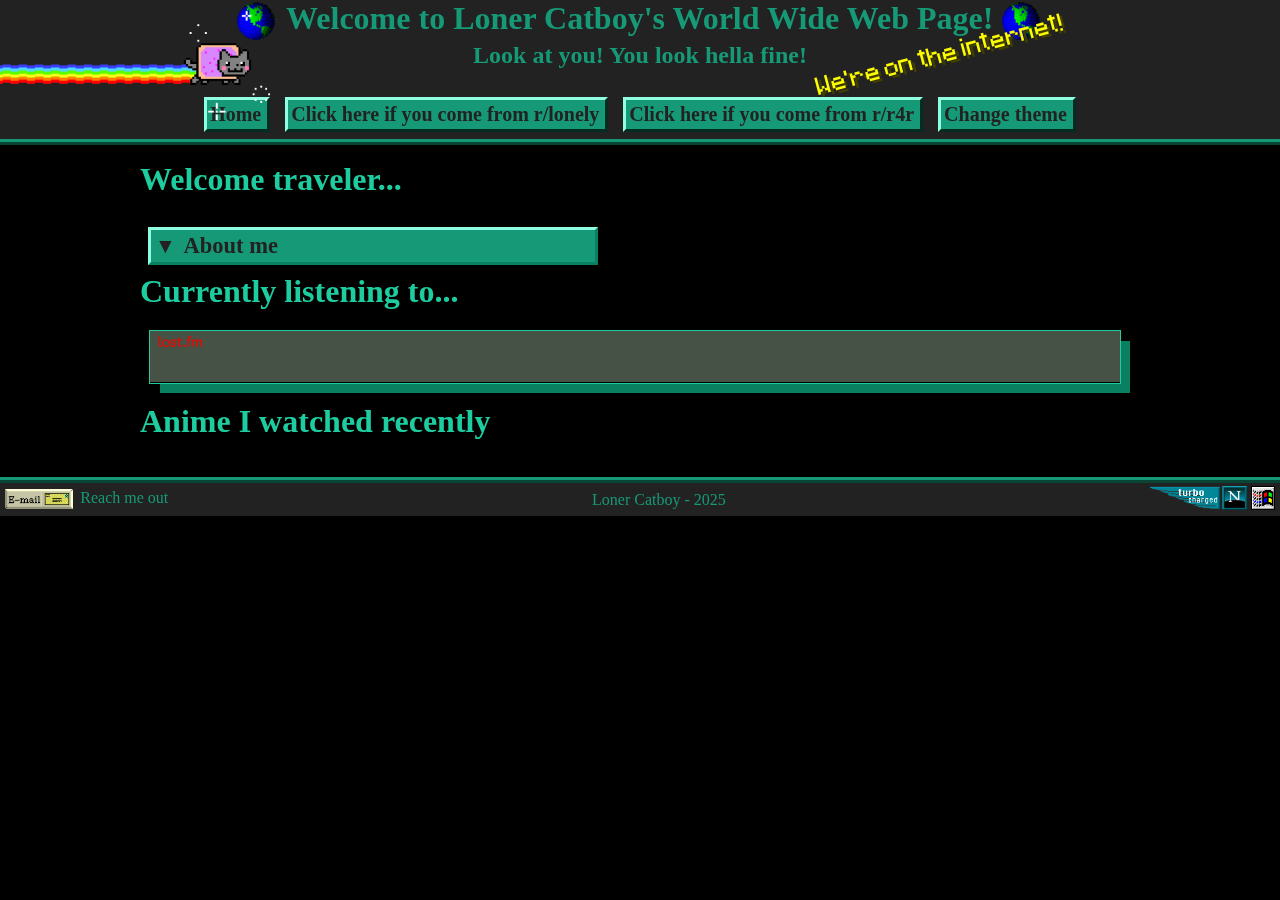
<file: index.html>
<!DOCTYPE html>
<html lang="it">

<head>
  <meta charset="UTF-8">
  <meta name="viewport" content="width=device-width, initial-scale=1.0">
  <title>Loner Catboy's Webpage</title>
  <link rel="stylesheet" href="style.css">
</head>

<body>
  <header>
    <img src="resources/decorations/nyan-cat.gif" alt="Nyan Cat" class="nyan-cat hide-on-mobile"
      onclick="makeSound('explosion')">
    <div>
      <h1 style="padding: 0; margin: 0;">
        <img src="resources/icons/WORLD.GIF" class="img_icon hide-on-mobile">
        Welcome to Loner Catboy's World Wide Web Page!
        <img src="resources/icons/WORLD.GIF" class="img_icon hide-on-mobile">
        <div class="minecraft-quote hide-on-mobile" id="quote-box">
          Please enable Javascript!
        </div>
      </h1>
      <h2 class="hide-on-very-small" id="subtitle">
        Uh, it's nice to have you t-there huh!
      </h2>
      <nav>
        <div>
          <a href="index.html"></a>
          <button class="button--netscape">
            Home
          </button>
          </a>
        </div>


        <div>
          <a href="friend.html">
            <button class="button--netscape">
              Click here if you come from r/lonely
            </button>
          </a>
        </div>
        
                <div>
          <a href="dateme.html">
            <button class="button--netscape">
              Click here if you come from r/r4r
            </button>
          </a>
        </div>

        <div>
          <button class="button--netscape" onclick="toggleTheme()">Change theme</em>
          </button>
        </div>

      </nav>
    </div>
    <div></div>
  </header>

  <main>
    <div class="content">
      <h1>
        Welcome traveler...
      </h1>
      <div>
        <div>
          <button class="toggle--netscape big-text" type="button" aria-expanded="false">
            About me
          </button>
          <div class="toggle-content" hidden>
            <section class=" sub-content-small">
              <h1>Stats</h1>
              <p>
                Age: <span id="age">Please enable Javascript</span>
              </p>
              <p>
                Male, 1.65 cm / 5.4" x 51kg of 100% human being (alive and breathing, 100% dating material)<br>
              </p>
              <p>
                Employed. That's not to take for granted this day huh?
              </p>
              <h1>
                Likes
              </h1>
              <p>
                Animation, food, animals, nature, cozyness, cuddles (omg I could never list this in my native language
                I'd cringe so much but it's true rip), hentai (only stuff which WOULD NOT send you in jail), sandbox
                games, people who
                like to talk alot about hyperspecific random topics, people who like to listen to random topics, people
                in general as long as they are at most one at a time, boys (21+), manga, horror, electronics, music,
                vintage electronics,
                pretty much everything which isn't listed on the following...
              </p>
              <h1>
                Not likes >:(
              </h1>
              <p>
                Snakes, the dark, the outside (won't touch grass >:(!!! ), crowded places, social networks, subscription
                services, corporations, sports
              </p>
            </section>
          </div>
        </div>
      </div>
      <h1>
        Currently listening to...
      </h1>
      <div class="sub-content-smaller">
        <div class="img-decor">
          <lastfm-tracks user="LonerCatboy" tracks="10" apikey="52a2ff310daf3d47705d6ada38913b40"
            interval="60"></lastfm-tracks>
        </div>
      </div>
      <h1>Anime I watched recently</h1>
      <div class="simple-anime-list sub-content-smaller">
        <div id="anime-container"></div>
      </div>

      <script>
        // Anime list with additional fields for personal notes and rating
        const myAnimeList = [
          {
            title: "Ping Pong",
            myRating: 1,  // 1 = liked, 0 = didn't like
            myThoughts: "Normally I'm not into sports at all so why did I watched a sport anime? Well a friend of mine suggested me quite a lot so we watched it together (online) and it was... an experience. Amazing art style. Extremely fast paced. I don't give it a fuck about ping pong but I wasn't bored. Though it didn't make me cry"
          },
          {
            title: "Yuri on Ice",
            myRating: 1,
            myThoughts: "I hoped to see some gay romance instead it was an amazingly well done anime about another sport I don't care at all. Amazing animation. Great characters. There was some sort of implied romance but the anime was so shy about showing it yet it was so persistent to become quite unrealistic. "
          },
          {
            title: "Black Butler",
            myRating: 0,
            myThoughts: "When a friend described this thing to me I expected something like Courage the Cowardly dog or X-Files but as an Anime set in the XIX century, instead it was quite a boring mess with a story that doesn't make sense (apparently season 2 is not canon!?!?!?). Dropped mid season 5. Boooooooring."
          },
          {
            title: "Porco Rosso",
            myRating: 1,
            myThoughts: "Liked it. The italian things written on the airplane design schemes didn't make sense at all, but who cares."
          },
          {
            title: "Frieren",
            myRating: 1,
            myThoughts: "There should be nothing special to say about this, is just a fantasy anime like many others. I don't know why it felt so cozy to watch though. Quite nostaligc too. Why did I like it so much though? Perhaps it's the soundtrack written by Evan Call and the beautiful visuals, or maybe there is something more about this fantasy world I don't seem to grasp consciously, yet I feel so attracted to. That could be, perhaps, the continuous referring during the episodes to great adventures from a now far past. Perhaps, it reminds me of my childhood."
          }
        ];

        // LADIES AND GENTLEMEN, HERE IT STARTS, IT'S ~~VIBE CODING~~, GO DEEPSEEK GO
        // Fetch and display anime info
        async function fetchAndDisplayAnime() {
          const container = document.getElementById('anime-container');

          for (const [index, animeEntry] of myAnimeList.entries()) {
            try {
              // Add delay between requests (500ms)
              if (index > 0) {
                await new Promise(resolve => setTimeout(resolve, 500));
              }

              const animeData = await searchAnime(animeEntry.title);
              if (animeData) {
                // Merge API data with personal notes
                const completeData = {
                  ...animeData,
                  myRating: animeEntry.myRating,
                  myThoughts: animeEntry.myThoughts
                };
                const animeElement = createAnimeElement(completeData);
                container.appendChild(animeElement);
              }
            } catch (error) {
              console.error(`Error fetching data for ${animeEntry.title}:`, error);
              // Create placeholder for failed fetches with personal notes
              const errorElement = document.createElement('div');
              errorElement.className = 'anime-card';
              errorElement.innerHTML = `
          <div class="anime-info">
            <h3>${animeEntry.title}</h3>
            <p class="user-rating">${animeEntry.myRating ? 'I liked it' : 'I didn\'t like it'}</p>
            <p class="user-thoughts">${animeEntry.myThoughts}</p>
            <p>Could not load additional details</p>
          </div>
        `;
              container.appendChild(errorElement);
            }
          }
        }

        // Search Kitsu.io for anime by title
        async function searchAnime(title) {
          try {
            const response = await fetch(`https://kitsu.io/api/edge/anime?filter[text]=${encodeURIComponent(title)}`);
            const data = await response.json();

            if (data.data && data.data.length > 0) {
              const anime = data.data[0].attributes;
              return {
                title: anime.canonicalTitle || anime.titles.en || anime.titles.en_jp || title,
                image: anime.posterImage?.original || anime.posterImage?.medium || '',
                description: anime.synopsis || 'No description available',
                episodes: anime.episodeCount || 'Unknown',
                status: anime.status || 'Unknown',
                score: anime.averageRating ? (anime.averageRating / 10).toFixed(1) : null,
                url: `https://kitsu.io/anime/${data.data[0].id}`
              };
            }
            return null;
          } catch (error) {
            console.error('Error fetching from Kitsu:', error);
            return null;
          }
        }

        // Creates HTML element for an anime card
        function createAnimeElement(anime) {
          const element = document.createElement('div');
          element.className = 'anime-card';

          element.innerHTML = `
      <a href="${anime.url}" target="_blank">
        <img class="img-decor" style="max-width:100px" src="${anime.image}" alt="${anime.title}" onerror="this.src='https://via.placeholder.com/300x400?text=No+Image'">
      </a>
      <div class="anime-info">
        <h2>${anime.title}</h2>
        <p class="user-rating"><strong> Did I like it!?:</strong> ${anime.myRating ? 'Yes!!' : 'Nope nope nope'}</p>
        <p class="user-thoughts"><strong>My own thoughts:</strong> ${anime.myThoughts}</p>
        <p><strong>Episodes:</strong> ${anime.episodes}</p>
        <p><strong>Status:</strong> ${anime.status}</p>
        <p><strong>Description:</strong> ${anime.description.substring(0, 500)}... for more info click on the cover</p>
      </div>
    `;

          return element;
        }

        // Start fetching and displaying when page loads
        window.addEventListener('DOMContentLoaded', fetchAndDisplayAnime);
      </script>
    </div>
  </main>

  <footer>
    <div class="footer-left">
      <nav> <a href="https://www.reddit.com/user/MiserableLonerCatboy/">
          <img src="resources/icons/EMAIL1.GIF" class="img_icon">
          Reach me out
        </a></nav>
    </div>
    <div>
      <span>
        Loner Catboy - 2025
      </span>
    </div>
    <div class="footer-right">
      <span> <img src="resources/icons/TURBONET.GIF" class="logo">
      </span>
      <span><img src="resources/icons/WINDOWS.GIF" class="logo"></span>
    </div>
  </footer>
  <script>
    document.addEventListener('DOMContentLoaded', function () {
      const birthDate = new Date("2000-06-12");
      const today = new Date();
      let age = today.getFullYear() - birthDate.getFullYear();

      const monthDiff = today.getMonth() - birthDate.getMonth();
      const dayDiff = today.getDate() - birthDate.getDate();
      if (monthDiff < 0 || (monthDiff === 0 && dayDiff < 0)) {
        age--;
      }

      document.querySelectorAll('a[href^="http"]').forEach(link => {
        link.setAttribute('target', '_blank');
        link.setAttribute('rel', 'noopener noreferrer');
      });

      document.getElementById("age").textContent = age;
    });
  </script>
  <script src="script.js"></script>
  <script src="lastfm.js" type="module"></script>
</body>

</html>
</file>
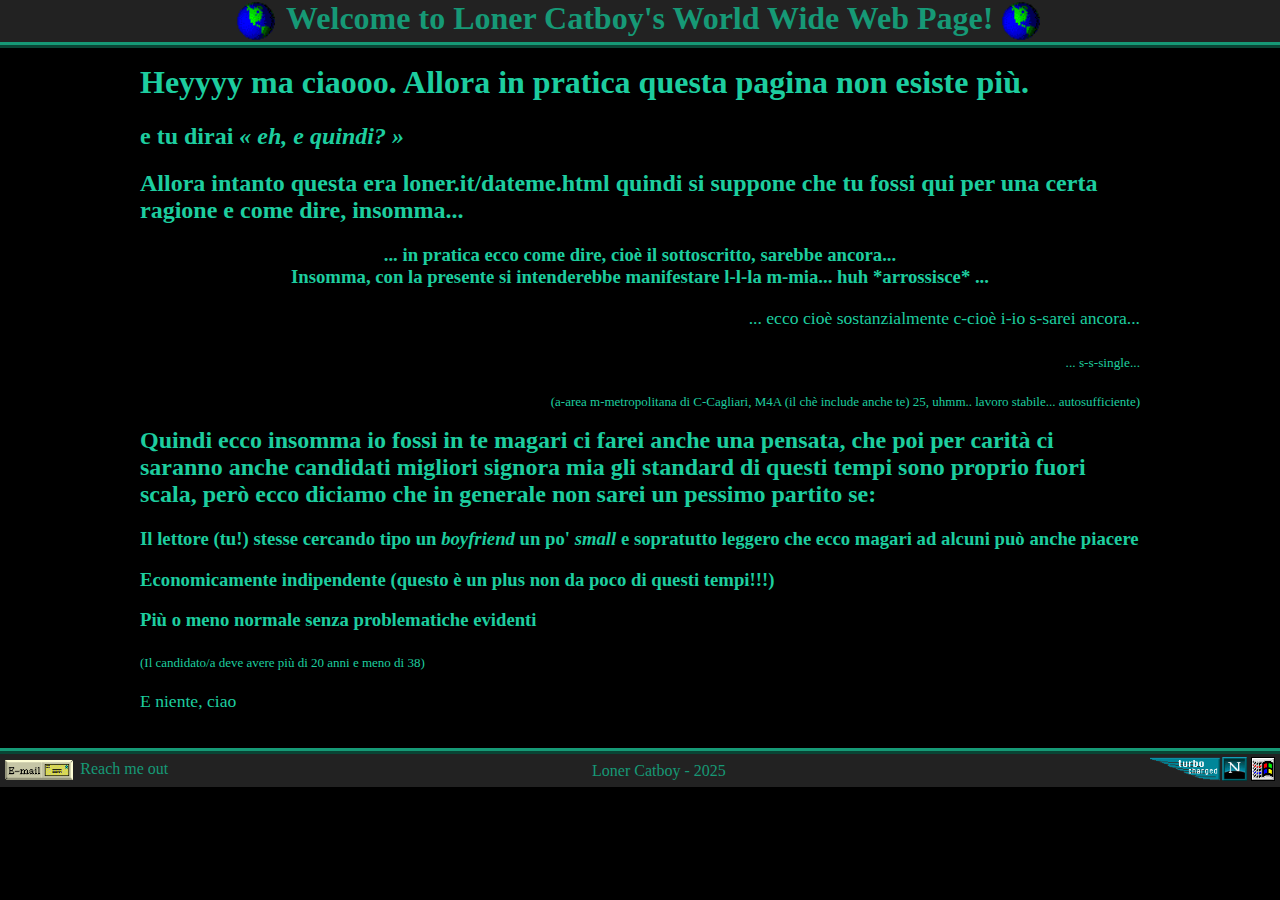
<file: dateme.html>
<!DOCTYPE html>
<html lang="it">

<head>
  <meta charset="UTF-8">
  <meta name="viewport" content="width=device-width, initial-scale=1.0">
  <title>Loner Catboy's Webpage</title>
  <link rel="stylesheet" href="style.css">
</head>

<body>
  <header>

    <div>
      <h1 style="padding: 0; margin: 0;">
        <img src="resources/icons/WORLD.GIF" class="img_icon hide-on-mobile">
        Welcome to Loner Catboy's World Wide Web Page!
        <img src="resources/icons/WORLD.GIF" class="img_icon hide-on-mobile">

      </h1>

      <nav>


      </nav>
    </div>
    <div></div>
  </header>

  <main>
    <div class="content">
      <h1>
        Heyyyy ma ciaooo. Allora in pratica questa pagina non esiste più.
      </h1>
      <h2>e tu dirai <i>« eh, e quindi? »</i></h2>
      <h2>Allora intanto questa era loner.it/dateme.html quindi si suppone che tu fossi qui per una certa ragione e come dire, insomma...</h2>
      <h3 style="text-align: center;"> ... in pratica ecco come dire, cioè il sottoscritto, sarebbe ancora... <br>
        Insomma, con la presente si intenderebbe manifestare l-l-la m-mia... huh *arrossisce* ...</h3>
        <p style="text-align: right;">... ecco cioè sostanzialmente c-cioè i-io s-sarei ancora...</p>
        <p style="font-size: smaller; text-align: right;">... s-s-single... </p>
        <p style="font-size: small; text-align: right;"> (a-area m-metropolitana di C-Cagliari, M4A (il chè include anche te) 25, uhmm.. lavoro stabile... autosufficiente) </p>
        <h2>Quindi ecco insomma io fossi in te magari ci farei anche una pensata, che poi per carità ci saranno anche candidati migliori signora mia gli standard di questi tempi sono proprio fuori scala, però ecco diciamo che in generale non sarei un pessimo partito se:</h2>
        <h3>Il lettore (tu!) stesse cercando tipo un <i>boyfriend</i> un po' <i>small</i> e sopratutto leggero che ecco magari ad alcuni può anche piacere</h3>
        <h3>Economicamente indipendente (questo è un plus non da poco di questi tempi!!!)</h3>
        <h3>Più o meno normale senza problematiche evidenti</h3>
        <p style="font-size: small;">(Il candidato/a deve avere più di 20 anni e meno di 38)</p>
        <p>E niente, ciao</p>
      </div>
  </main>

  <footer>
    <div class="footer-left">
      <nav> <a href="https://www.reddit.com/user/MiserableLonerCatboy/">
          <img src="resources/icons/EMAIL1.GIF" class="img_icon">
          Reach me out
        </a></nav>
    </div>
    <div>
      <span>
        Loner Catboy - 2025
      </span>
    </div>
    <div class="footer-right">
      <span> <img src="resources/icons/TURBONET.GIF" class="logo">
      </span>
      <span><img src="resources/icons/WINDOWS.GIF" class="logo"></span>
    </div>
  </footer>
  <script>
    document.addEventListener('DOMContentLoaded', function () {
      const birthDate = new Date("2000-06-12");
      const today = new Date();
      let age = today.getFullYear() - birthDate.getFullYear();

      const monthDiff = today.getMonth() - birthDate.getMonth();
      const dayDiff = today.getDate() - birthDate.getDate();
      if (monthDiff < 0 || (monthDiff === 0 && dayDiff < 0)) {
        age--;
      }

      document.querySelectorAll('a[href^="http"]').forEach(link => {
        link.setAttribute('target', '_blank');
        link.setAttribute('rel', 'noopener noreferrer');
      });

      document.getElementById("age").textContent = age;
    });
  </script>
  <script src="script.js"></script>
  <script src="lastfm.js" type="module"></script>
</body>

</html>
</file>
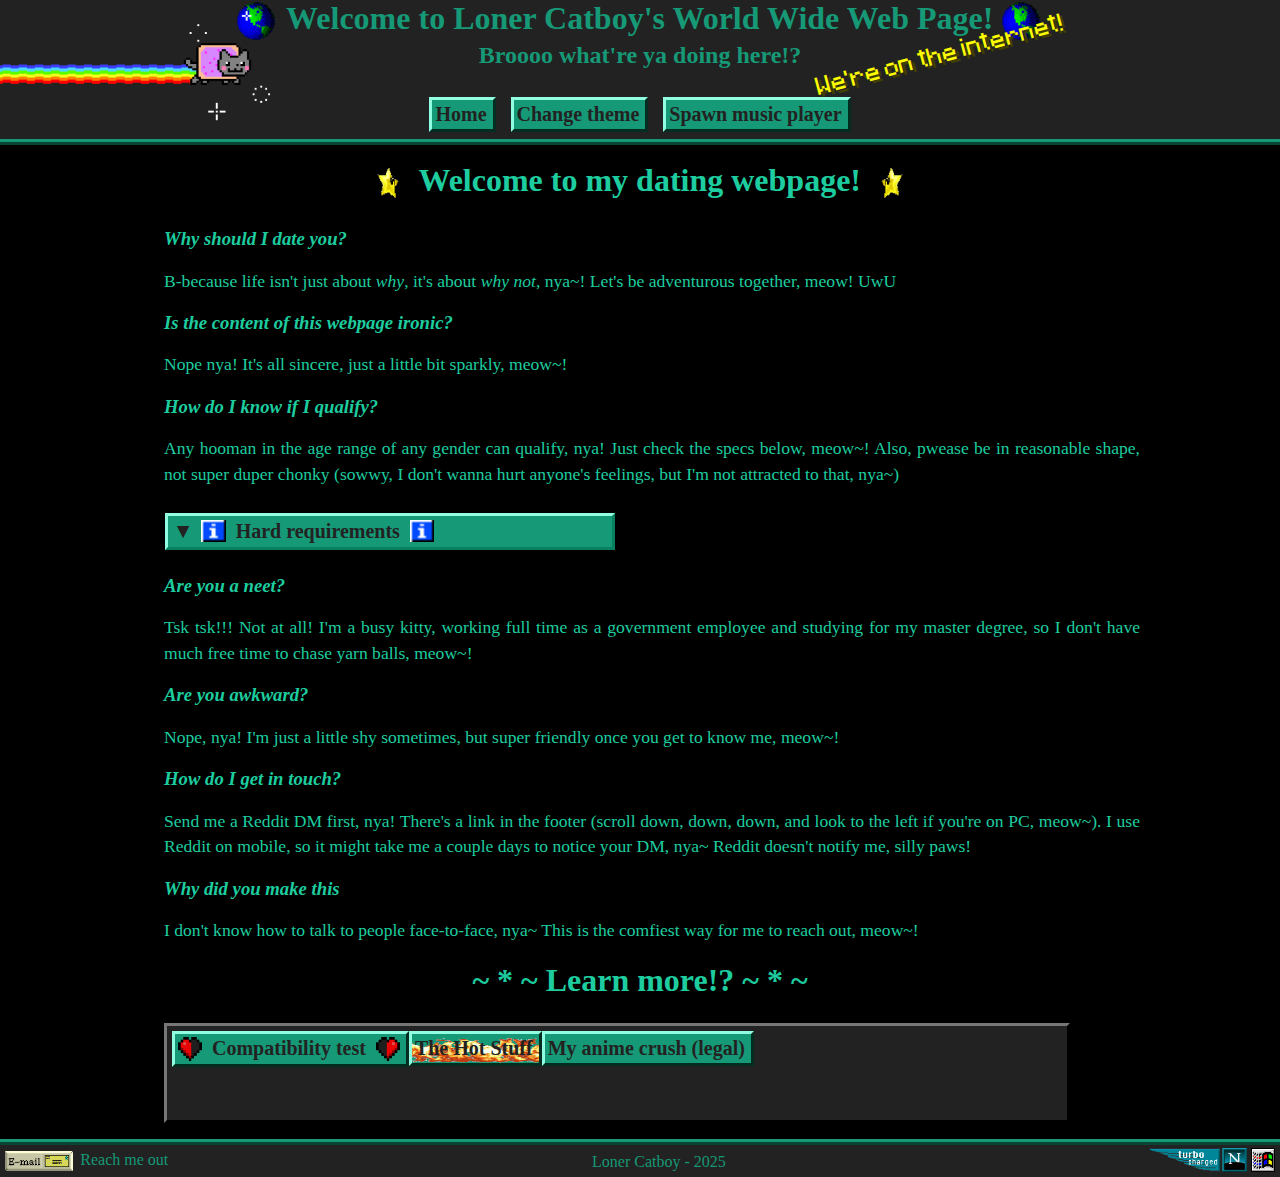
<file: dateme.old.html>
<!DOCTYPE html>
<html lang="it">

<head>
    <meta charset="UTF-8">
    <meta name="viewport" content="width=device-width, initial-scale=1.0">
    <title>Huh? *blushes* </title>
    <link rel="stylesheet" href="style.css">
</head>

<body>
    <header>
        <img src="resources/decorations/nyan-cat.gif" alt="Nyan Cat" class="nyan-cat hide-on-mobile"
            onclick="makeSound('explosion')">
        <!-- IDK why I made this -->
        <div>
            <h1 style="padding: 0; margin: 0;">
                <img src="resources/icons/WORLD.GIF" class="img_icon hide-on-mobile">
                Welcome to Loner Catboy's World Wide Web Page!
                <img src="resources/icons/WORLD.GIF" class="img_icon hide-on-mobile">
                <div class="minecraft-quote" id="quote-box"></div>
            </h1>
            <h2 class="hide-on-very-small" id="subtitle">
                Uh, it's nice to have you t-there huh!
            </h2>
            <nav>
                <div>
                    <a href="index.html">
                        <button class="button--netscape">
                            Home
                        </button>
                    </a>
                </div>

                <div>
                    <button class="button--netscape" onclick="toggleTheme()">Change theme</em>
                    </button>
                </div>

                <div>
                    <button class="button--netscape hide-on-mobile" onclick="showWinampPlayer()">Spawn music player</em>
                    </button>
                </div>

            </nav>
        </div>
        <div></div>
    </header>

    <main>

        <!-- Music player -->


        <div id="winamp-player" class="winamp-player hide-on-mobile" style="display: none;">
            <div id="title-bar" class="title-bar">🎵 LonerAmp
                <button class="button--netscape wa-control wa-fixed-topright" style="margin-right: 20px;"
                    onclick="toggleVideoSize()">▼</button>
                <button class="button--netscape wa-control wa-fixed-topright" onclick="hideWinampPlayer()">✖</button>
            </div>

            <div class="player-wrapper">
                <div id="overlay" class="overlay wa-hide-on-big"></div>
                <div id="player" class="player"></div>
                <div>
                    <p class="video-title wa-hide-on-big"><a id="video-title" href="#" target="_blank">Loading...</a>
                    </p>
                    <span class="wa-hide-on-big" style="margin-top: -20px;">Music is provided by the respective users on
                        youtube</span>
                </div>
                <div>

                </div>
            </div>

            <div id="seek-container" class="seek-container">
                <input type="range" id="seek-slider" min="0" max="100" value="0" step="1">
            </div>

            <div id="controls" class="controls">
                <div>
                    <button class="button--netscape wa-control" onclick="changeVideo(-1)">⏮</button>
                </div>
                <div>
                    <button class="button--netscape wa-control" onclick="playVideo()">▶</button>
                </div>
                <div>
                    <button class="button--netscape wa-control" onclick="pauseVideo()">⏸</button>
                </div>
                <div>
                    <button class="button--netscape wa-control" onclick="stopVideo()">⏹</button>
                </div>

                <button class="button--netscape wa-control" onclick="changeVideo(1)">⏭</button>
                <div id="volume-container" class="volume-container">
                    Vol: <input type="range" min="0" max="100" value="50" onchange="setVolume(this.value)">
                </div>
            </div>

        </div>



        <!-- Music player -->
        <script src="player.js"></script>
        <!-- YouTube API -->
        <script src="https://www.youtube.com/iframe_api"></script>
        <!-- Tehehe~ API means BEEES in italian, so silly -->


        <!-- Actual content -->

        <div class="content" style="min-height: 85vh;">
            <h1 style="text-align: center;">
                <img src="resources/decorations/mariostar.gif" style="height: 45px; vertical-align: middle;"
                    class="horizontal-flip"> Welcome to my dating webpage!
                <img src="resources/decorations/mariostar.gif" style="height: 45px; vertical-align: middle;">
            </h1>

            <section class="sub-content-small">
                <h3 style="font-style: italic;">
                    Why should I date you?</h3>
                <p>B-because life isn't just about <i>why</i>, it's about <i>why not</i>, nya~! Let's be adventurous
                    together, meow! UwU</p>
                <h3 style="font-style: italic;">Is the content of this webpage ironic?</h3>
                <p>Nope nya! It's all sincere, just a little bit sparkly, meow~!</p>
                <h3 style="font-style: italic;">How do I know if I qualify?</h3>
                <p>Any hooman in the age range of any gender can qualify, nya! Just check the specs below, meow~! Also,
                    pwease be in reasonable shape, not super duper chonky (sowwy, I don't wanna hurt anyone's feelings,
                    but I'm not attracted to that, nya~)</p>
            </section>

            <div style="margin: 1.1rem;">
                <div>
                    <button class="toggle--netscape" type="button" aria-expanded="false">
                        <img src="resources/icons/INFO/INFORM.GIF" style="height: 15px;" class=" img-pixel-art">
                        &nbsp; Hard requirements &nbsp;
                        <img src="resources/icons/INFO/INFORM.GIF" style="height: 15px;" class=" img-pixel-art">
                    </button>
                    <div class="toggle-content" hidden>
                        <section class=" sub-content-small">
                            <p>
                                Will you be my <b>L.A.S.T.</b> partner? Let's self assess the mandatory requirements by
                                analyzing the following parameters <i>Location, Age, Sex, Temper</i>:
                            </p>
                            <p>
                                <b>Location - </b>I know I might lose like 95% of my target audience but I'm not
                                interested in Internet-Only romantic relationships. Therefore, <b> the candidate must be
                                    living in Sardinia, Italy</b>. Or at least in Italy <img
                                    src="resources/icons/ITALY.png" class="img_icon img-pixel-art">
                            </p>
                            <p>
                                <b>Age - </b>The candidate should be within 21 and 35 years old, male or female (better
                                if male).
                            </p>
                            <p>
                                <b>S*x - </b>I'm not extremely comfortable with intimancy huh, I might take a bit. I
                                mean I guess I could huh give heads and do relatively less intimate stuff (pls be clean)
                                but I'd appreciate if the candidate understood I'd like going slow at first. In fact,
                                asexual/demi folks would be more than welcome too!
                            </p>
                            <p>
                                <b>Temper - </b>It would be wonderful if the candidate had a dick, much less if he was
                                one himself. The candidate should have a clear respect of boundaries, basic good
                                manners, and common sense.
                            </p>
                        </section>
                    </div>
                </div>
            </div>

            <section class="sub-content-small">
                <h3 style="font-style: italic;">Are you a neet?</h3>
                <p>Tsk tsk!!! Not at all! I'm a busy kitty, working full time as a government employee and studying for my
                    master degree, so I don't have much free time to chase yarn balls, meow~!</p>
                <h3 style="font-style: italic;">Are you awkward?</h3>
                <p>Nope, nya! I'm just a little shy sometimes, but super friendly once you get to know me, meow~!</p>
                <h3 style="font-style: italic;">How do I get in touch?</h3>
                <p>Send me a Reddit DM first, nya! There's a link in the footer (scroll down, down, down, and look to
                    the left if you're on PC, meow~). I use Reddit on mobile, so it might take me a couple days to
                    notice your DM, nya~ Reddit doesn't notify me, silly paws!</p>
                <h3 style="font-style: italic;">Why did you make this</h3>
                <p>I don't know how to talk to people face-to-face, nya~ This is the comfiest way for me to reach out,
                    meow~!</p>
            </section>

            <h1 style="text-align: center;">~ * ~ Learn more!? ~ * ~</h1>

            <div class="tab-section">
                <div class="tab-buttons">
                    <div>
                        <button class="button--netscape" onclick="openTab('tab1',event)">
                            <img src="resources/icons/mcheartico.png" style="height: 1rem;"> &nbsp; Compatibility test
                            &nbsp;
                            <img src="resources/icons/mcheartico.png" style="height: 1rem;" class="horizontal-flip">
                        </button>
                    </div>
                    <div>
                        <button class="button--netscape"
                            style="position:relative; overflow:hidden; background-image: url('resources/decorations/animated-fire.gif'); background-repeat: repeat-x; background-size: 100px 100%; "
                            onclick="openTab('tab2',event)">

                            <span style="position:relative; z-index:1;">The Hot Stuff</span>
                        </button>
                    </div>
                    <div>
                        <button class="button--netscape" onclick="openTab('tab3',event)">My
                            anime crush (legal)
                        </button>
                    </div>
                </div>

                <div class="tab-content" id="tab1">

                    <div>

                        <h1>
                            <img src="resources/decorations/ANIMATED/GRAPHER.GIF">
                            Are we compatible? Let's test it!
                        </h1>
                        <p>
                            Complete this small survey! If score more than 80% you will be given a direct discord link
                            to chat with me <img src="resources/decorations/ANIMATED/MAIL_A.GIF"
                                style="vertical-align: middle;">
                        </p>
                        <p>
                            Good luck tehehehe~~
                        </p>
                        <div class="survey">
                            <div id="survey-container"></div>
                            <div class="survey-navigation">
                                <p><br></p>
                                <button id="prev-button" class="button--netscape"
                                    style="font-size:smaller;">Previous</button>
                                <span id="page-indicator"></span>
                                <button id="next-button" class="button--netscape"
                                    style="font-size:smaller;">Next</button>
                            </div>
                        </div>
                    </div>

                </div>

                <div class="tab-content" id="tab2" style="display:none;">

                    <a href="https://www.youtube.com/watch?v=dQw4w9WgXcQ">
                        <p>[ My nudes ]</p>
                    </a>

                </div>

                
                <div class="tab-content" id="tab3" style="display:none;">
                    <div>
                        <div style="margin-left: -10px;">

                            <button class="toggle--netscape" type="button" aria-expanded="false">
                                <span class="hard-blink">Disclaimer</span>
                            </button>
                            <div class="toggle-content" hidden>
                                <section class=" sub-content-small">
                                    <p>
                                        <b>Disclaimer: </b> the following is meant to be taken with a bit of irony in
                                        mind. Like, the
                                        style of this whole website is a mix of vaporwave, straight up 90s style, and
                                        particularly in
                                        the way of writing another style I'd call "cringecore", where I purposely write
                                        in a slightly
                                        cringy way by design. That said, I'm not actually into teenagers. Anime
                                        characters
                                        just look hot,
                                        possibly due to the extremely simplified facial features that leave space for
                                        imagination. Not that there was
                                        something wrong in
                                        having crush for fictional characters.
                                    </p>
                                    <!---
                                    <p>
                                        Like ok actually there shouldn't be any reason to put this disclaimer, but I
                                        don't know who will end up visiting this page, and people on the internet can be
                                        hateful/scary, some could even be upset at the idea of calling an anime
                                        character "cute". Maybe I'm overthinking.
                                    </p>
                                    <p>
                                        Why am I doing this though. I spent an hideous amount of time making this shit and it doesn't represent me at all. I don't feel represented by this page it's just a facade. Potentially infinite HTML pages and I don't know how to fill them. I'm not that much interesting. I've heard enough from myself I wanna heard from someone else. Nothing I do or think or make or say makes any sense. I keep expressing myself in first person, it's all 'I', 'as for me' but there is nothing worthy discussing about me not because I'm not worthy but because I've througly explored myself so many times I feel like a 100% explored map in a videogame, there is nothing new to see. Soo hollow. I live pretending. I play roles. Boring roles, society is boring. I am boring as well. I cannot express my boredom with words. Walls made of flesh, like warths grows all around me. I am so numb. This world have little to offer to me. Luckily I can create my own worlds. You are losing your time here. There is nothing here. I am not.
                                    </p>
                                    <p>
                                        Ehmm UwU other than that, Hikaru, sooo cwute! Meow! 
                                    </p>
                                    -->
                                </section>
                            </div>
                        </div>
                    </div>

                    <h1>Hikaru (from "The Summer Hikaru Died")</h1>
                    <p>
                        Look at him he's soooo cute ^^!
                    </p>
                    <div class="gallery">
                        <img src="resources/image/characters/hikaru/hikaru1.png" class="img-decor img-limit-medium">
                        <img src="resources/image/characters/hikaru/hikaru2.png" class="img-decor img-limit-medium">
                        <img src="resources/image/characters/hikaru/hikaru3.png" class="img-decor img-limit-medium">
                        <img src="resources/image/characters/hikaru/hikaru4.png" class="img-decor img-limit-medium">
                        <img src="resources/image/characters/hikaru/hikaruf-overlay.png"
                            class="img-decor img-limit-medium" style="opacity: 0.01;">
                    </div>
                </div>
                <div class="tab-content" id="tab4" style="display:none;">
                    <h1 style="text-align: center; padding: 0; margin: 0;">

                        </em>
                    </h1>
                </div>

            </div>







        </div>
    </main>

    <footer>
        <div class="footer-left">
            <nav> <a href="https://www.reddit.com/user/MiserableLonerCatboy/">
                    <img src="resources/icons/EMAIL1.GIF" class="img_icon">
                    Reach me out
                </a></nav>
        </div>
        <div>
            <span>
                Loner Catboy - 2025
            </span>
        </div>
        <div class="footer-right">
            <span> <img src="resources/icons/TURBONET.GIF" class="logo">
            </span>
            <span><img src="resources/icons/WINDOWS.GIF" class="logo"></span>
        </div>
    </footer>
    <script>
        // Survey configuration - this is where you define your questions
        const surveyConfig = [
            // Page 1
            {
                questions: [
                    {
                        id: 'q1a',
                        text: '1: While visiting a city abroad, I want to...',
                        type: 'binary',
                        options: ['Find cool nighclubs to party a lot!!', 'Visit a lot of museum to satisfy curiosity!!'],
                        correctAnswer: 'Visit a lot of museum to satisfy curiosity!!',
                        allAnswersCorrect: false
                    },
                    {
                        id: 'q1b',
                        text: '2: Having one single boyfriend > having an harem of boyfriends',
                        type: 'binary',
                        options: ['Agree', 'Disagree'],
                        correctAnswer: 'Agree',
                        allAnswersCorrect: true
                    },
                    {
                        id: 'q1c',
                        text: '3: In a relationship, two people should...',
                        type: 'binary',
                        options: ['Spend as much time together as possible!!', 'Giving each other space, even if it means spending less time toghether...'],
                        correctAnswer: 'Giving each other space, even if it means spending less time toghether...',
                        allAnswersCorrect: false
                    }
                ]
            },
            // Page 2
            {
                questions: [
                    {
                        id: 'q2a',
                        text: '4: Feets and armpits are body parts which can be s*xy af!',
                        type: 'agreement',
                        correctAnswer: 5, // Strongly agree (scale: 1-5)
                        allAnswersCorrect: false
                    },
                    {
                        id: 'q2b',
                        text: '5: We\'re free this evening!! It is (more often than not) better to...',
                        type: 'binary',
                        options: ['Invite a lot of guest, let\'s have a party!! Yuppiee!! Pizza!! Friends!!', 'I wanna lean on your shoulder while we watch/play something!! Hold your hand tight!!'],
                        correctAnswer: 'I wanna lean on your shoulder while we watch/play something!! Hold your hand tight!!',
                        allAnswersCorrect: false
                    }
                ]
            },
            // Page 3 (example with multiple questions per page)
            {
                questions: [
                    {
                        id: 'q3a',
                        text: '6: We\'re on a holiday!!! I\'d strongly prefer...',
                        type: 'binary',
                        options: ['Spending all day at a beautiful beach!!', 'Exploring a lush forest like in a fantasy novel!!'],
                        correctAnswer: 'Exploring a lush forest like in a fantasy novel!!',
                        allAnswersCorrect: false
                    },
                    {
                        id: 'q3b',
                        text: '7: I\'d define myself more like...',
                        type: 'binary',
                        options: ['Exciting, fun, party animal!', 'Calm, relaxed, chill!'],
                        correctAnswer: '',
                        allAnswersCorrect: true
                    }
                ]
            }
        ];

        // Survey state
        let currentPage = 0;
        const userAnswers = {};

        // DOM elements
        const surveyContainer = document.getElementById('survey-container');
        const prevButton = document.getElementById('prev-button');
        const nextButton = document.getElementById('next-button');
        const pageIndicator = document.getElementById('page-indicator');

        // Initialize the survey
        function initSurvey() {
            showPage(currentPage);
            updateNavigationButtons();
        }

        // Display a survey page
        function showPage(pageIndex) {
            if (pageIndex < 0 || pageIndex >= surveyConfig.length) return;

            currentPage = pageIndex;
            const page = surveyConfig[pageIndex];

            // Build HTML for the page
            let html = '';
            page.questions.forEach(question => {
                html += `<div class="question" id="q-${question.id}">`;
                html += `<h3><br>${question.text}</h3>`;

                if (question.type === 'binary') {
                    question.options.forEach((option, i) => {
                        const isChecked = userAnswers[question.id] === option ? 'checked' : '';
                        html += `
          <label>
            <input type="radio" name="${question.id}" value="${option}" ${isChecked}>
            ${option}
          </label><br>
        `;
                    });
                }
                else if (question.type === 'agreement') {
                    const levels = [
                        'Strongly disagree',
                        'Disagree',
                        'Neutral',
                        'Agree',
                        'Strongly agree'
                    ];

                    const selectedValue = userAnswers[question.id] || '';

                    html += '<div class="agreement-scale">';
                    levels.forEach((level, i) => {
                        const value = i + 1; // 1-5 scale
                        const isChecked = selectedValue === value.toString() ? 'checked' : '';
                        html += `
          <label>
            <input type="radio" name="${question.id}" value="${value}" ${isChecked}>
            ${level}
          </label>
        `;
                    });
                    html += '</div>';
                }

                html += '</div>';
            });

            surveyContainer.innerHTML = html;
            pageIndicator.textContent = `Page ${pageIndex + 1} of ${surveyConfig.length}`;
            updateNavigationButtons();
        }

        // Save answers from current page
        function saveCurrentPageAnswers() {
            const page = surveyConfig[currentPage];

            page.questions.forEach(question => {
                const inputs = document.querySelectorAll(`input[name="${question.id}"]:checked`);
                if (inputs.length > 0) {
                    userAnswers[question.id] = inputs[0].value;
                }
            });
        }

        // Update navigation buttons state
        function updateNavigationButtons() {
            prevButton.disabled = currentPage === 0;
            nextButton.textContent = currentPage === surveyConfig.length - 1 ? 'Finish' : 'Next';
        }

        // Calculate the survey score
        function calculateScore() {
            let totalPossible = 0;
            let score = 0;

            surveyConfig.forEach(page => {
                page.questions.forEach(question => {
                    if (question.allAnswersCorrect) {
                        // All answers are correct, just add to the total
                        totalPossible += 1;
                        if (userAnswers[question.id]) {
                            score += 1;
                        }
                    } else {
                        // Need to check correctness
                        const userAnswer = userAnswers[question.id];

                        if (question.type === 'binary') {
                            totalPossible += 1;
                            if (userAnswer === question.correctAnswer) {
                                score += 1;
                            }
                        }
                        else if (question.type === 'agreement') {
                            // For agreement scale, partial credit based on distance
                            totalPossible += 1;
                            if (userAnswer) {
                                const distance = Math.abs(parseInt(userAnswer) - question.correctAnswer);
                                // The farther from correct answer, the less points (linear scale)
                                score += (4 - distance) / 4; // Gives 1 for correct, 0.75 for 1 away, etc.
                            }
                        }
                    }
                });
            });

            return {
                score: Math.round(score * 100),
                total: Math.round(totalPossible * 100),
                percentage: totalPossible > 0 ? Math.round((score / totalPossible) * 100) : 0
            };
        }

        // Event listeners
        prevButton.addEventListener('click', () => {
            saveCurrentPageAnswers();
            showPage(currentPage - 1);
        });

        nextButton.addEventListener('click', () => {
            saveCurrentPageAnswers();

            if (currentPage === surveyConfig.length - 1) {
                // Show results
                const results = calculateScore();
                surveyContainer.innerHTML = `
      <h2>Test Completed!</h2>
      <p>We are: ${results.percentage}% compatible!</p>
    `;
                if (results.percentage <= 20) { surveyContainer.innerHTML += "<img src=\"resources/decorations/what.gif\"class=\"img-limit-medium\"><p>Well, that's a giga BRUH!! Though... one misses all the shot he doesn't take is that so? Also, there are a couple of question where every answer is correct, so you probably just clicked 'next' without answering. </p>"; } else if (results.percentage <= 40) { surveyContainer.innerHTML += "<img src=\"resources/decorations/disappointment.gif\"class=\"img-limit-medium\"><p>It's definitely... something! Maybe we can be huh friends? Just kidding, feel free to date me if you feel like</p>"; } else if (results.percentage <= 60) { surveyContainer.innerHTML += "<img src=\"resources/decorations/picard.gif\"class=\"img-limit-medium\"><p>We're sort of compatible. Perhaps we should meet or something</p>"; } else if (results.percentage <= 80) { surveyContainer.innerHTML += "<img src=\"resources/decorations/picard.gif\"class=\"img-limit-medium\"><p>Woooow that's great!! It's definitely above sufficiency! That means we're compatible! Get in touch!</p>"; } else { surveyContainer.innerHTML += "<img src=\"resources/decorations/you.gif\"class=\"img-limit-medium\"><p>Well well well, look at you, you look so cute! It seems like we're very compatible! Huh, w-wanna be at l-least something with me? Like, a friend, or a boyfriend, or idk, an internet friend? Pls pls pls</p>"; }

                surveyContainer.innerHTML += "<p>As for the Discord link, well I'm not really giving it away on the internet like this. It is sort of private. If you seriously wanna exchange some words pls get in touch on Reddit first, preferrably with a non-throwaway account."
                prevButton.style.display = 'none';
                nextButton.style.display = 'none';
                pageIndicator.style.display = 'none';
            } else {
                showPage(currentPage + 1);
            }
        });

        // Initialize the survey when the page loads
        window.addEventListener('DOMContentLoaded', initSurvey);
    </script>
    <script src="script.js"></script>
</body>

</html>
</file>
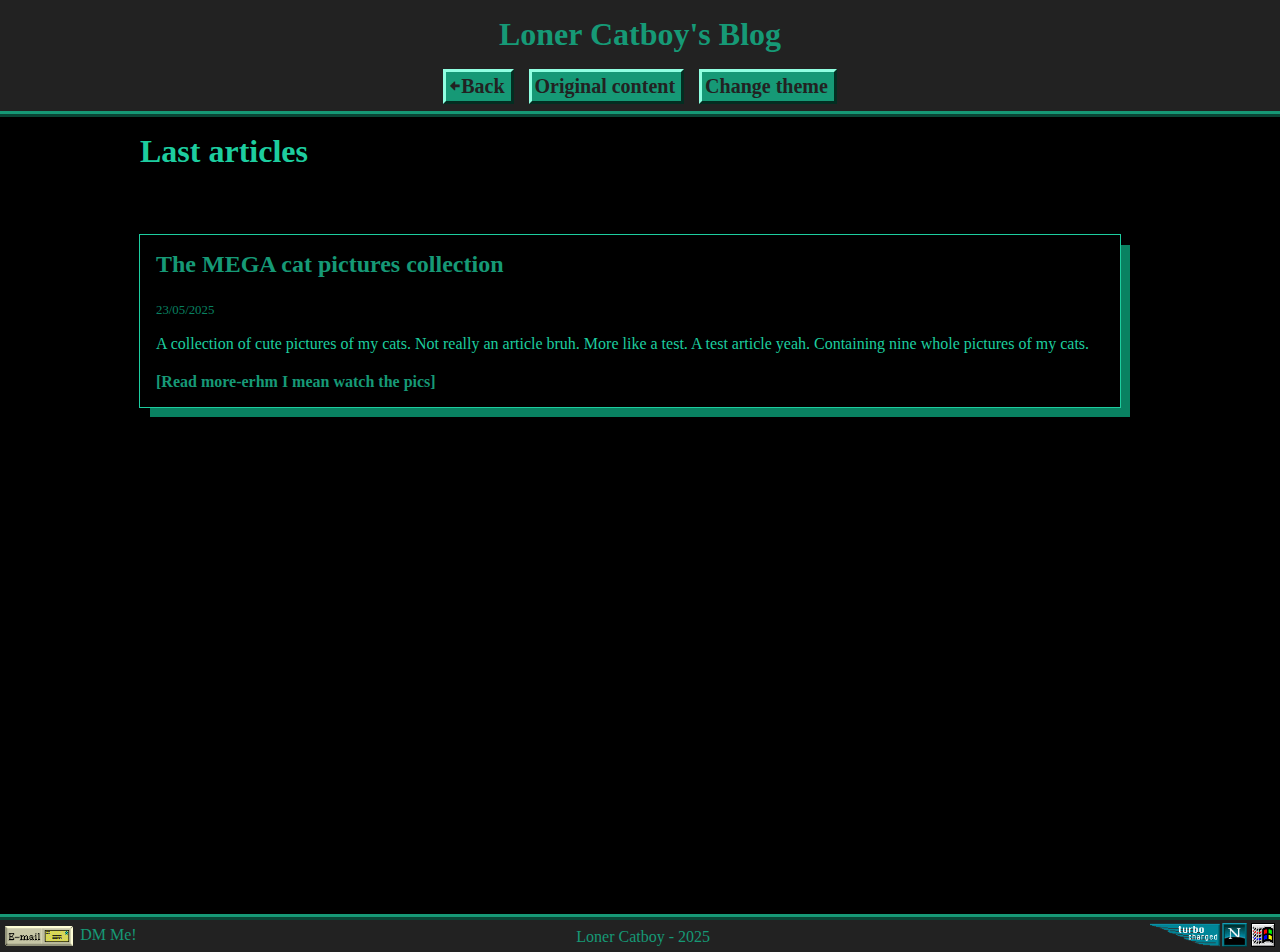
<file: diary.html>
<!DOCTYPE html>
<html lang="it">

<head>
    <meta charset="UTF-8">
    <meta name="viewport" content="width=device-width, initial-scale=1.0">
    <title>Blog! </title>
    <link rel="stylesheet" href="style.css">
</head>

<body>
    <header>
        <div>
            <h1 style="padding: 0; margin-top: 1rem; margin-bottom: 0.5rem;">
                Loner Catboy's Blog
            </h1>
            <nav>
                <div>
                    <a href="index.html">
                        <button class="button--netscape">
                            <span style="font-size: 0.5rem;">🠈</span> Back
                        </button>
                    </a>
                </div>
                <div>
                    <a href="story.html">
                        <button class="button--netscape">
                            Original content
                        </button>
                    </a>
                </div>

                <div>
                    <button class="button--netscape" onclick="toggleTheme()">Change theme</em>
                    </button>
                </div>

            </nav>
        </div>
        <div></div>
    </header>

    <main style="min-height: 88.5vh;">
        <div class="content">
            <h1>Last articles</h1>
            <p><br></p>
            <article class="blog-preview">
                <h2><a href="blog/2025/post1.html" class="bland-link">The MEGA cat pictures collection</a></h2>
                <p class="preview-date">23/05/2025</p>
                <p class="preview-text">A collection of cute pictures of my cats. Not really an article bruh. More like a test. A test article yeah. Containing nine whole pictures of my cats. </p>
                <a href="blog/2025/post1.html" class="bland-link">[Read more-erhm I mean watch the pics]</a>
            </article>

        </div>
    </main>

    <footer>
        <div class="footer-left">
            <nav> <a href="https://www.reddit.com/user/MiserableLonerCatboy/">
                    <img src="resources/icons/EMAIL1.GIF" class="img_icon">
                    DM Me!
                </a></nav>
        </div>
        <div>
            <span>
                Loner Catboy - 2025
            </span>
        </div>
        <div class="footer-right">
            <span> <img src="resources/icons/TURBONET.GIF" class="logo">
            </span>
            <span><img src="resources/icons/WINDOWS.GIF" class="logo"></span>
        </div>
    </footer>
    <script>
        document.addEventListener('DOMContentLoaded', function () {
            const toggleButtons = document.querySelectorAll('.toggle--netscape');

            toggleButtons.forEach(button => {
                const content = button.nextElementSibling;

                button.addEventListener('click', function () {
                    const isExpanded = button.getAttribute('aria-expanded') === 'true';
                    button.setAttribute('aria-expanded', String(!isExpanded));
                    content.hidden = isExpanded;
                    makeSound('click');
                });
            });
        });
    </script>
    <script src="script.js"></script>
</body>

</html>
</file>
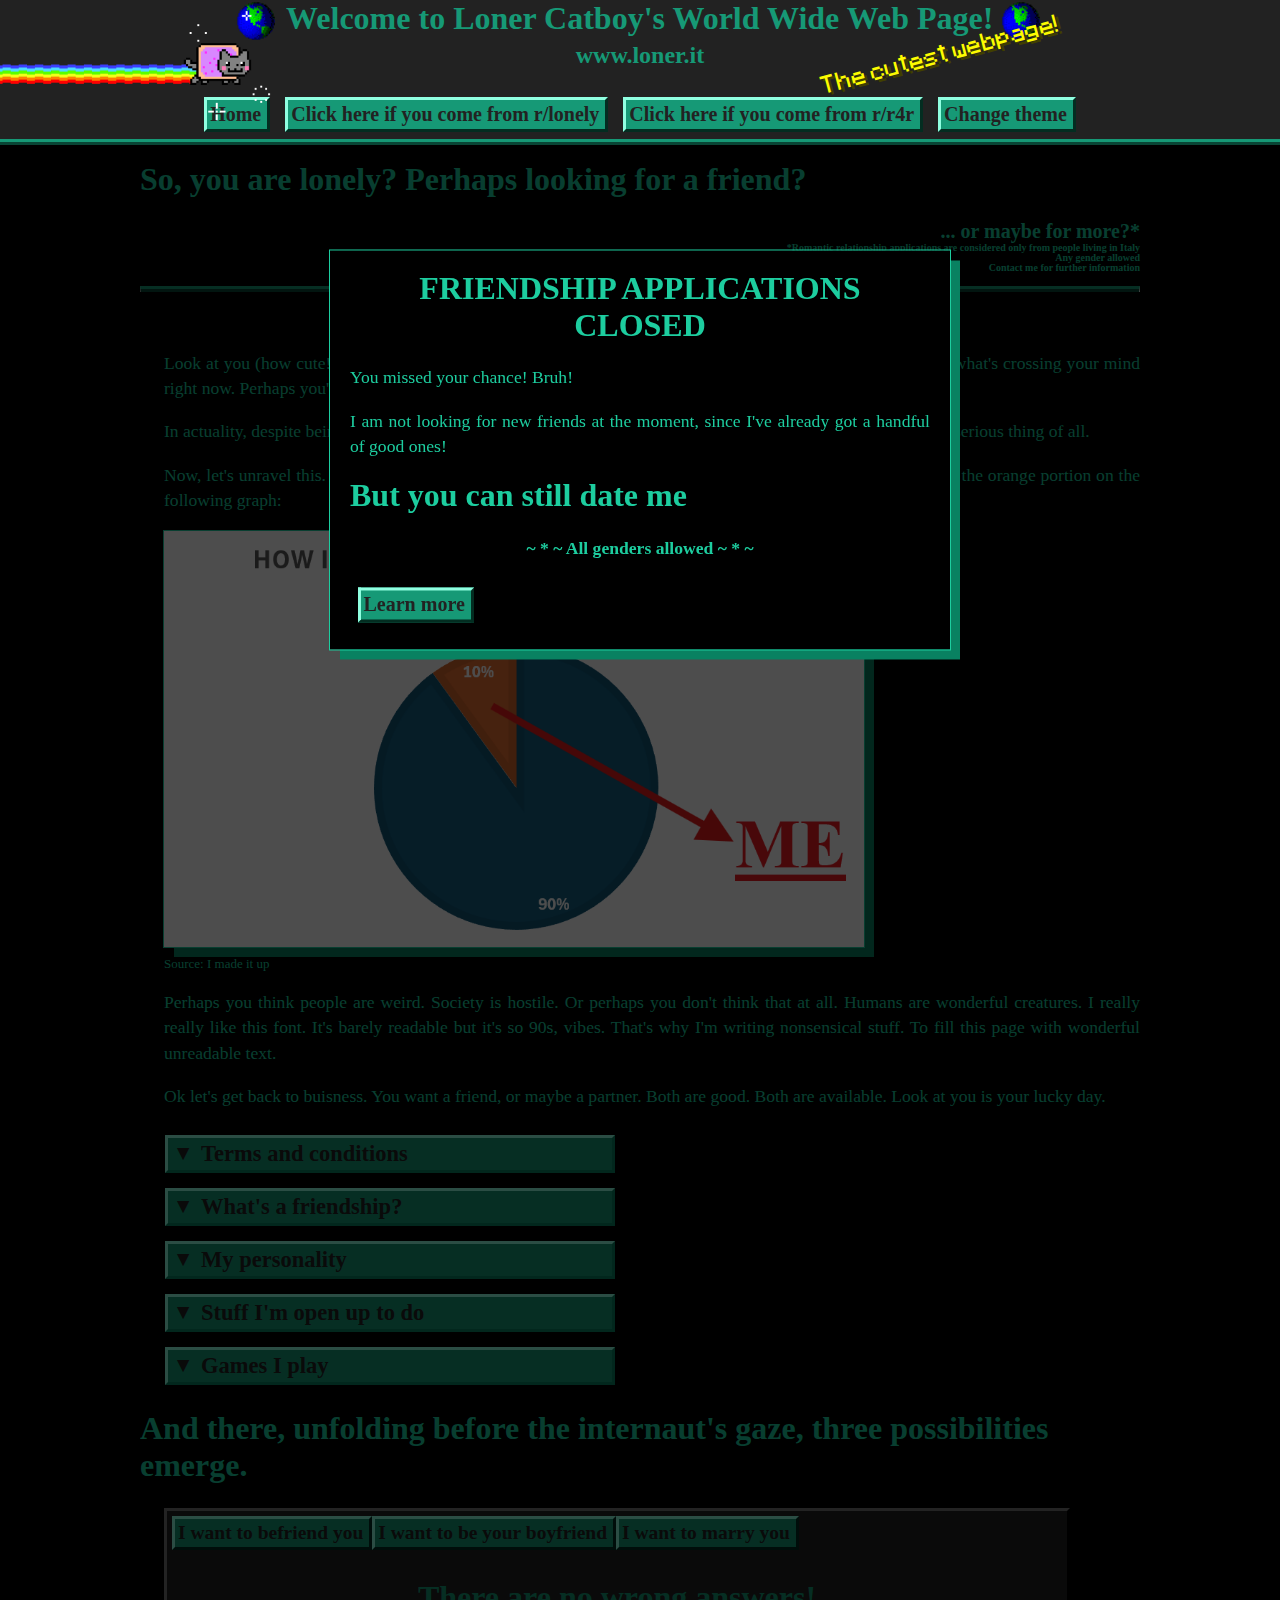
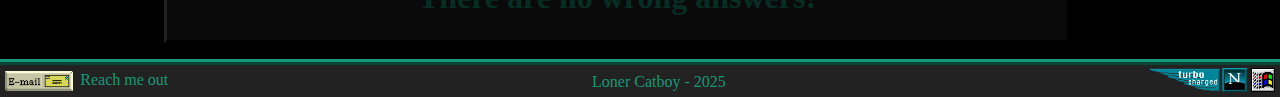
<file: friend.html>
<!DOCTYPE html>
<html lang="it">

<head>
  <meta charset="UTF-8">
  <meta name="viewport" content="width=device-width, initial-scale=1.0">
  <title>Huh? *blushes* </title>
  <link rel="stylesheet" href="style.css">
</head>

<body>
  <header>
    <img src="resources/decorations/nyan-cat.gif" alt="Nyan Cat" class="nyan-cat hide-on-mobile"
      onclick="makeSound('explosion')">
    <!-- IDK why I made this -->
    <div>
      <h1 style="padding: 0; margin: 0;">
        <img src="resources/icons/WORLD.GIF" class="img_icon hide-on-mobile">
        Welcome to Loner Catboy's World Wide Web Page!
        <img src="resources/icons/WORLD.GIF" class="img_icon hide-on-mobile">
        <div class="minecraft-quote hide-on-mobile" id="quote-box"></div>
      </h1>
      <h2 class="hide-on-very-small" id="subtitle">
        Uh, it's nice to have you t-there huh!
      </h2>
      <nav>
        <div>
          <a href="index.html">
            <button class="button--netscape">
              Home
            </button>
          </a>
        </div>


        <div>
          <a href="friend.html">
            <button class="button--netscape">
              Click here if you come from r/lonely
            </button>
          </a>
        </div>

        <div>
          <a href="dateme.html">
            <button class="button--netscape">
              Click here if you come from r/r4r
            </button>
          </a>
        </div>

        <div>
          <button class="button--netscape" onclick="toggleTheme()">Change theme</em>
          </button>
        </div>

      </nav>
    </div>
    <div></div>
  </header>

  <main>

    <!-- Music player -->


    <div id="winamp-player" class="winamp-player hide-on-mobile" style="visibility: hidden;">
      <div id="title-bar" class="title-bar">🎵 LonerAmp
        <button class="button--netscape wa-control wa-fixed-topright" onclick="toggleVideoSize()">▼</button>
      </div>

      <div class="player-wrapper">
        <div id="overlay" class="overlay wa-hide-on-big"></div>
        <div id="player" class="player"></div>
        <div>
          <p class="video-title wa-hide-on-big"><a id="video-title" href="#" target="_blank">Loading...</a></p>
          <span class="wa-hide-on-big" style="margin-top: -20px;">Music is provided by the respective users on
            youtube</span>
        </div>
        <div>

        </div>
      </div>

      <div id="seek-container" class="seek-container">
        <input type="range" id="seek-slider" min="0" max="100" value="0" step="1">
      </div>

      <div id="controls" class="controls">
        <div>
          <button class="button--netscape wa-control" onclick="changeVideo(-1)">⏮</button>
        </div>
        <div>
          <button class="button--netscape wa-control" onclick="playVideo()">▶</button>
        </div>
        <div>
          <button class="button--netscape wa-control" onclick="pauseVideo()">⏸</button>
        </div>
        <div>
          <button class="button--netscape wa-control" onclick="stopVideo()">⏹</button>
        </div>

        <button class="button--netscape wa-control" onclick="changeVideo(1)">⏭</button>
        <div id="volume-container" class="volume-container">
          Vol: <input type="range" min="0" max="100" value="50" onchange="setVolume(this.value)">
        </div>
      </div>

    </div>



    <!-- Music player -->
    <script src="player.js"></script>
    <!-- YouTube API -->
    <script src="https://www.youtube.com/iframe_api"></script>
    <!-- Tehehe~ API means BEEES in italian, so silly -->


    <!-- Actual content -->
    <div class="announcement-decor">
      <h1 style="text-align: center;" class="hard-blink">
        FRIENDSHIP APPLICATIONS CLOSED
      </h1>
      <p>You missed your chance! Bruh!</p>
      <p>
        I am not looking for new friends at the moment, since I've already got a handful of good ones!
      </p>
      <h1>
        <b>But you can still date me</b>
      </h1>
      <p style="text-align: center;"><b>
          ~ * ~ All genders allowed ~ * ~</b>
      </p>
      <div></div>
      <a href="dateme.html">
        <button class="button--netscape">
          Learn more
        </button>
      </a>
    </div>
    </div>


    <div class="content disabled">

      <h1>
        So, you are lonely? Perhaps looking for a friend?
      </h1>
      <h1 style=" text-align: right; font-size: 20px;">
        ... or maybe for more?* <br>
        <div style="font-size: 10px; line-height: 1;">*Romantic relationship applications are considered only from
          people living in Italy <br> Any gender allowed <br> Contact me for further information </div>
      </h1>

      <hr>
      <h1 style="text-align: center;">
        ~ * ~ Greetings internaut ~ * ~
      </h1>
      <section class="sub-content-small">
        <p>
          Look at you (how cute!!), reading at those line with that confused expression on your face. I can only imagine
          what's crossing your mind right now. Perhaps you're wondering, is the author of this thing serious? Is this
          meant to be taken as a joke?
        </p>
        <p>
          In actuality, despite being presented in a humorous way, the reality behind this page is deeply serious. The
          most serious thing of all.
        </p>
        <p>
          Now, let's unravel this. Perhaps - and I'm only assuming - you, my dear internaut fellow, fell just like me
          within the orange portion on the following graph:
        </p>

        <img src="resources/graphs/introvertmeme.png" class="narrow-700 img-decor clickable-image"
          onclick="makeEffect('hit')">
        <p style="font-size: small; margin-top: -20px;">
          Source: I made it up
        </p>
        <p>
          Perhaps you think people are weird. Society is hostile. Or perhaps you don't think that at all. Humans are
          wonderful creatures.
          I really really like this font. It's barely readable but it's so 90s, vibes. That's why I'm writing
          nonsensical stuff. To fill this page with wonderful unreadable text.
        </p>
        <p>
          Ok let's get back to buisness. You want a friend, or maybe a partner. Both are good. Both are available. Look
          at you is your lucky day.
        </p>
      </section>

      <div style="margin: 1.1rem;">
        <div>

          <button class="toggle--netscape big-text" type="button" aria-expanded="false">
            Terms and conditions
          </button>
          <div class="toggle-content" hidden style="max-width: 680px;">
            <section class=" sub-content-small narrow-700">
              <p>
                Pls be around my age ± 10 years, but greater than 21
              </p>
              <p>
                I work and study and I'm quite busy, please don't expect me to be available 24h. I'm typically available
                during the late afternoon till 22/23
              </p>
              <p style="font-weight: bold;">
                In case you're interested in pursuing a romantic relationship:
              </p>
              <p>
                Be a male or (god forbid) a female within the specified age range, in a reasonable shape*, living in
                Italy (Cagliari province). Pls don't be huh, a criminal or something. Respect boundaries.
              </p>
              <div style="margin-top: -20px; font-size: 10px;">*not obese</div>
              <p>

              </p>
              <p>

              </p>
              <p>
                DM me (look at the end of the page)
              </p>
            </section>
          </div>
        </div>

        <div>

          <button class="toggle--netscape big-text" type="button" aria-expanded="false">
            What's a friendship?
          </button>
          <div class="toggle-content" hidden style="max-width: 680px;">
            <h1>
              What's a friendship for me and what I'm looking for:
            </h1>

            <section class=" sub-content-small narrow-700">
              <p>
                What's a friend? It could be or imply many things actually. I'm quite open minded in that regard. <b>
                  Therefore, I'd
                  be available to stick to any of the following options. </b>
              </p>
              <p>
                - Gaming buddy? Ok, why not. <br>
                - Platonic standard male friendship? Super virile? Well that sounds fine to me. <br>
                - Bromance? Well I guess you gotta be open minded these days. Just don't be a creep. <br>
                - Full fledge romantic relationship? Well, better take your chance now! I won't be free forever!
                <br>
                - Something else? Fine! I can't wait to learn about it
              </p>

              <p><b>Things to keep in mind:</b></p>

              <p>
                Full compatibility doesn't exist. If we have fun together and
                respect boundaries that will do.
              </p>
            </section>
          </div>
        </div>

        <div>
          <button class="toggle--netscape big-text" type="button" aria-expanded="false">
            My personality
          </button>
          <div class="toggle-content" hidden style="max-width: 680px;">
            <h1>
              My personality:
            </h1>
            <section class="sub-content-small narrow-700">
              <p>
                I'm fearful like a stray cat (pls don't laugh). Afraid of the dark, huh. A bit asocial in the sense that
                in many situations I'd rather stay at home than going in a place with people.
              </p>
              <p>
                I may be slightly agoraphobic. <br>
                As for the rest, I'm the normal average guy you'd meet huh IDK at the grocery store?
              </p>
              <p>
                I'm curious by nature, and I rarely encounter topics I'm actively uninterested in. But that's not
                important, I'm not looking for a person to discuss, I'm looking for a person to play, doing stuff AND
                discuss.<br>
                I like cats and most animals (NOT SNAKES I HATE THOSE THINGS). But I'm not vegan or anything. <br>
              </p>
              <p>
                I don't ghost or anything and I have really few dealbreakers: <br>
                I don't tolerate arrogance and people who don't respect boundaries. <br>
              </p>
              <p>
                Am I free from negative sides? No, not at all. I try my best.
              </p>
              <p>
                I'm not competitive and I mostly dislike competition/pvp. I strongly prefer cooperation in general.
                Working together with someone to reach a goal. So no, I won't play PVP with you. Though I'd make an
                exception with racing games.
              </p>

              <p>
                <i><b>Things I like:</b></i> <br> <br>

                Nature. It might be a cliché, idk what to say about that. I'm particularly comfortable in forests with
                no people. <br> <br>
                I'm interested in old consumer and media technology, especially from the 70s and 80s and 90s. <br>
                I'm also interested in old HiFi systems (don't worry though I'm not an audiophile). <br> <br>
                And also scifi, animation, data hoarding, history (I like listening to podcast), architecture (perhaps
                my next major but I'm not sure), and many more things I don't even remember now. <br>
                I enjoy fantasy anime and even isekais from time to time. <br>
                Pretty much everything but fitness and pseudosciences. <br>
                I like relaxing games.
              </p>
            </section>
          </div>
        </div>

        <div>
          <button class="toggle--netscape big-text" type="button" aria-expanded="false">
            Stuff I'm open up to do
          </button>
          <div class="toggle-content" hidden style="max-width: 680px;">
            <h1>
              Stuff I'm open up to do:
            </h1>
            <section class="sub-content-small narrow-700">
              <p>
                ✅<span><b>One of more of the following: <br><br>Online: </b></span> <br> <br>
                <a href="https://www.youtube.com/watch?v=dQw4w9WgXcQ">
                  <img src="resources/decorations/dialup.gif" class="img-decor" style="max-height: 6rem;"> <br>
                </a>
                - Playing games (please refer to the list below) <br>
                - Chatting (initially via text only, sorry I'm shy)<br>
                - Watching anime or tv series <br>
                - Other stuff you propose (anything, don't be shy in proposing SFW activities)
              </p>
              <p>
                <b>In real life:</b> <br> <br>
                - All of the above but, huh, well, in the same room? Better if in a cozy place. I don't own a house. I
                won't for a while, sorry (at least 2-3 years). <br>
                - Hiking in nature (south Sardinia) <br>
                - Playing game in split screen (Mario Kart and stuff like that). I used to be good. <br>
                - Visiting museums, or cities, or villages, or places <br>
                - Visiting shops. Any shop it'd be ok. If I had to pick I'd say thrift stores, and maybe manga stores.
                IDK.
                <br>
                - Any other activity which is proposed unless it fall under...
              </p>
              <p>
              </p>
              <p>
                ❌<span><b>Stuff I'd prefer to avoid instead: <p>Online: </b></span> </p>
              </p>
              <p>
                - I'm not open to online-only romantic relationship. You gotta be here. In person.
              </p>
              <p>
                <b>In real life:</b>
              </p>
              <p>
                - Going to disco, parties, or crowed noisy places. Pls no. I'd literally die, and then you'd have to
                deal with my body, which doesn't weight a lot but I guess it'd be super annoying to drag around.<br>
                - Going to the beach / sea. Not really my thing. I get bored staying there all day, then sand is sticky
                and it gets everywhere and it's uncomfortable. I'm more a mountain/forest guy. <br>
              </p>
              <p>
                Now of course nothing is set on stone, these are just preferences. If you wanna propose something
                different that's accepted and encouraged.
              </p>
            </section>
          </div>
        </div>

        <div>
          <button class="toggle--netscape big-text" type="button" aria-expanded="false">
            Games I play
          </button>
          <div class="toggle-content" hidden style="max-width: 680px;">

            <h1>
              Kind of games I'm into (I play on PC):
            </h1>

            <section class="sub-content-small narrow-700">
              <p>I'm not a fan of fighting games, card games, and stuff like that. Other than that I particularly enjoy:
              </p>
              <p>
                - Almost any kind of sandbox game. <br><br>
                - Minecraft is goat. I usually play vanilla but I woudn't dislike playing modded, I'd like to try the
                create mod. <br>
                I CAN HOST A SERVER (only vanilla for now). And like, I'm not jelaous like if you wanna a copy of the
                world
                I'll
                give that to you, like a backup huh, but don't use that to cheat (it'd ruin the game)!
              </p>

              <p>
                - More advanced sandbox games (Space Engineers, Scrap Mechanic, others...) are ok too.
              </p>
              <p>


                - Life sims and cozy games of any kind (Stardew Valley, and so on) totally up to as well.
              </p>
              <p>
                - Survival games (Raft) also into those. Especially if building is involved.
              </p>
              <p>
                - FPS and similar I haven't played them for a while and I was never good, but I think I own Battlefield
                V and
                some others. Haven't opened them in years. I used to like TF2.
              </p>
              <p>
                - Horror co-op: I have a bunch of those! They're quite enjoying and great to break the ice. I own
                Phasmophobia and Lethal Company
              </p>
              <p>
                - Party games I have some, they're fine as fillers or with many people
              </p>
              <p>
                - Co-ops of any kind. If we collaborate for a shared goal I'm fine
              </p>
              <p>
                - Management games (though most of them are singleplayer only huh)
              </p>
              <p>
                - I don't know where to put it but I used to love Sea of Thieves. Though I stopped playing it actively
                shortly after the anniversary update.
              </p>
              <p>
                - I have a job so buying games for me generally isn't a problem. <br>I also own a Switch but that's more
                for
                offline activities, I don't pay for NSO sorry.
              </p>

            </section>
          </div>
        </div>

      </div>
      <p></p>

      <h1>
        And there, unfolding before the internaut's gaze, three possibilities emerge.
      </h1>

      <div class="tab-section">
        <div class="tab-buttons">
          <div>
            <button class="button--netscape" style="font-size:small;" onclick="openTab('tab1')">I want to befriend
              you</button>
          </div>
          <div>
            <button class="button--netscape" style="font-size:small;" onclick="openTab('tab2')">I want to be your
              boyfriend</button>
          </div>
          <div>
            <button class="button--netscape" style="font-size:small;" onclick="openTab('tab3')">I want to marry
              you</button>
          </div>
        </div>

        <div class="tab-content" id="tab1">
          <h1>
            Great choice bro! Cheers! <br>
          </h1>
          <img src="resources/decorations/you.gif" class="img-decor">
          <img src="resources/decorations/yes.gif" class="img-decor hide-on-mobile">
          <img src="resources/decorations/picard.gif" class="img-decor">
          <br>
          <h1>You start from here: </h1>
          <div class="sub-content-small">

            <div>
              <div style="left: 300px;">
                <a href="https://www.reddit.com/user/MiserableLonerCatboy/" onclick="makeSound('click')">
                  <button class="button--netscape">
                    <span class="glow-blink" style="font-size: large;"> <b>DM ME </b> </span>
                  </button>
                </a>
              </div>
              <br><br>
              <h4> <i>Why no Discord link? </i></h4>
              <p class="sub-content-small">
                This website is public. I'm not leaving my contacts in the wild like that. I'll give it to you after
                we
                chatted a bit. Pls no throwaway account.
              </p>
              <br><br>
              <h4> <i>I don't know what to say!!!!!!!!! </i></h4>
              <p class="sub-content-small">
                A message starting with "Hey, I've seen you're open for DMs... You wanna play minecraft from time to
                time?" or something like that would be great.
              </p>
              <br><br>
              <h4> <i>I live in Italy, can we speak in italian?</i></h4>
              <p class="sub-content-small">
                ABSOLUTELY YES, don't make it weird! If you are italian approach me in italian you silly!
              </p>
              <br><br>
              <h4> <i>Will you VC?</i></h4>
              <p class="sub-content-small">
                After a while. I'm shy. English isn't even my first language. VC in italian is fine.
              </p>

            </div>

          </div>

        </div>

        <div class="tab-content" id="tab2" style="display:none;">
          <h1 style="text-align: center;">
            W-W-what!? Really?
          </h1>
          <iframe src="https://giphy.com/embed/gvXJRdFVkF8iAOz6l0" width="100%" height="100%" frameBorder="0"
            class="giphy-embed" allowFullScreen></iframe>
          <p><a href="https://giphy.com/gifs/cat-bsd-bungo-stray-dogs-gvXJRdFVkF8iAOz6l0"></a></p>
          <h3 style="text-align: center;">
            Huh!? *blushes*
          </h3>
          <p>
            That's super sweet!
          </p>
          <p>
            Pls be located in the Cagliari province in Italy. Pls be in reasonable shape (not overtly obese, I'm sorry,
            that wouldn't attract me).
          </p>
          <p>
            Pls refer to the "Terms and conditions" tab above.
          </p>
          <p>
            Further details are provided privately. DM me. You're so cute btw.
          </p>
          <div style="left: 300px;">
            <a href="https://www.reddit.com/user/MiserableLonerCatboy/" onclick="makeSound('click')">
              <button class="button--netscape">
                <span style="font-size: large;"> <b>DM ME </b> </span>
              </button>
            </a>
          </div>


        </div>
        <div class="tab-content" id="tab3" style="display:none;">
          <h1 style="text-align: center;">
            WRONG ANSWER!!!!!
          </h1>
          <div style="text-align: center;">
            <img src="resources/decorations/what.gif" class="img-decor">
          </div>
          <h1>
            Uhm. No thanks.
          </h1>
          <p>
            I mean, if you're a man that's not even entirely possible in Italy. <br>
            Also you skipped too many steps. Try another button.
          </p>
          <p>
            I mean actually, with proper time, uhh, well IDK, I mean reach me out and we can discuss it. Like seriously.
            Why not after all. Build something together. Please be a male 21 to 35 in decent shape and not a creep.
            Though if you're really considering this option right ahead you're probably a lil bit weird. Yeah not a
            great idea after all. Definitely not. You don't marry strangers do you.
          </p>
          <p>
            Ok actually this was meant to be the joke option. I don't even like too much the idea of marrying.
          </p>
        </div>
        <div class="tab-content" id="tab4" style="display:none;">
          <h1 style="text-align: center; padding: 0; margin: 0;">
            There are no wrong answers!
            </em>
          </h1>
        </div>

      </div>

    </div>
  </main>

  <footer>
    <div class="footer-left">
      <nav> <a href="https://www.reddit.com/user/MiserableLonerCatboy/">
          <img src="resources/icons/EMAIL1.GIF" class="img_icon">
          Reach me out
        </a></nav>
    </div>
    <div>
      <span>
        Loner Catboy - 2025
      </span>
    </div>
    <div class="footer-right">
      <span> <img src="resources/icons/TURBONET.GIF" class="logo">
      </span>
      <span><img src="resources/icons/WINDOWS.GIF" class="logo"></span>
    </div>
  </footer>
  <script>

  </script>
  <script src="script.js"></script>
</body>

</html>
</file>
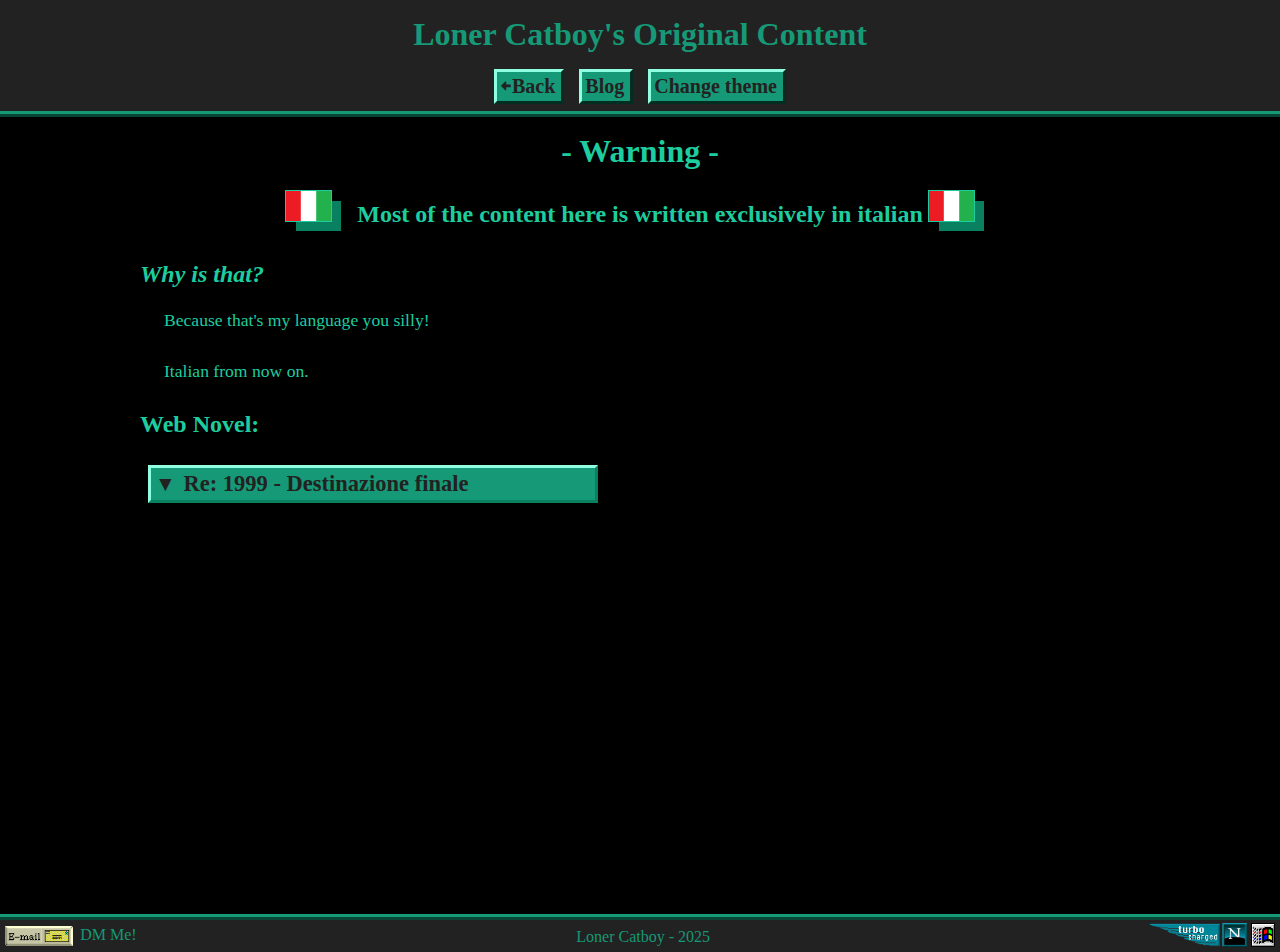
<file: story.html>
<!DOCTYPE html>
<html lang="it">

<head>
    <meta charset="UTF-8">
    <meta name="viewport" content="width=device-width, initial-scale=1.0">
    <title>Original content! </title>
    <link rel="stylesheet" href="style.css">
</head>

<body>
    <header>
        <div>
            <h1 style="padding: 0; margin-top: 1rem; margin-bottom: 0.5rem;">
                Loner Catboy's Original Content
            </h1>
            <nav>
                <div>
                    <a href="index.html">
                        <button class="button--netscape">
                            <span style="font-size: 0.5rem;">🠈</span> Back
                        </button>
                    </a>
                </div>
                <div>
                    <a href="diary.html">
                        <button class="button--netscape">
                            Blog
                        </button>
                    </a>
                </div>

                <div>
                    <button class="button--netscape" onclick="toggleTheme()">Change theme</em>
                    </button>
                </div>

            </nav>
        </div>
        <div></div>
    </header>

    <main style="min-height: 88.5vh;">
        <div class="content">
            <h1 style="text-align: center;"> - Warning - </h1>
            <h2 style="text-align: center;">
                <img src="resources/icons/ITALY.png" class="img_icon img-decor hide-on-mobile"> Most of the content here is written
                exclusively in italian
                <img src="resources/icons/ITALY.png" class="img_icon img-decor hide-on-mobile">
            </h2>
            <h2> <i> Why is that? </i> </h2>
            <p class="sub-content-small"> Because that's my language you silly!<br><br> Italian from now on. <br><br></p>

            <h2>
                Web Novel:
            </h2>

            <div>
                <div>
                    <button class="toggle--netscape big-text" type="button" aria-expanded="false">
                        Re: 1999 - Destinazione finale
                    </button>
                    <div class="toggle-content" hidden style="max-width: 680px;">
                        <p class="sub-content-small" style="text-align: justify;">
                            Siamo alla fine del millennio. L’Italia è in piena era spaziale: è il trionfo della tecnica.
                            <br><br>
                            La navetta ministeriale Concordia, capitanata dal Dott. Ing. Olivetti Alessandro, naufraga in un pianeta remoto durante una missione in solitaria. Il contatto con la Terra è impossibile.
                            <br><br>
                            Il pianeta, rigoglioso e abitato, è sede di numerose società umanoidi organizzate in comunità preindustriali. L’Ing. Olivetti è attualmente isolato, con scorte limitate e senza un piano di estrazione definito.
                            <br> <br> <br>
                            Contiene (o conterrà) descrizioni esplicite.
                            <br><br>
                            Generi: <br>
                            #Fantasy #Isekai #Yaoi #Avventura
                        </p>

                        <nav style="flex-direction: column;">
                            <div>
                                <a href="oc/re1999/ch1.html">
                                    <button class="button--netscape" style="min-width: 200px;">
                                        <span style="font-size: 1rem;">Leggi dall'inizio</span> 
                                    </button>
                                </a>
                            </div>
                            <div>
                                <a href="oc/re1999/ch1.html">
                                    <button class="button--netscape" style="min-width: 200px;"">
                                        <span style="font-size: 1rem;">Leggi il capitolo più recente</span> 
                                    </button>
                                </a>
                            </div>            
                        </nav>
                    </div>
                </div>
            </div>
    </main>

    <footer>
        <div class="footer-left">
            <nav> <a href="https://www.reddit.com/user/MiserableLonerCatboy/">
                    <img src="resources/icons/EMAIL1.GIF" class="img_icon">
                    DM Me!
                </a></nav>
        </div>
        <div>
            <span>
                Loner Catboy - 2025
            </span>
        </div>
        <div class="footer-right">
            <span> <img src="resources/icons/TURBONET.GIF" class="logo">
            </span>
            <span><img src="resources/icons/WINDOWS.GIF" class="logo"></span>
        </div>
    </footer>
    <script>
        document.addEventListener('DOMContentLoaded', function () {
            const toggleButtons = document.querySelectorAll('.toggle--netscape');

            toggleButtons.forEach(button => {
                const content = button.nextElementSibling;

                button.addEventListener('click', function () {
                    const isExpanded = button.getAttribute('aria-expanded') === 'true';
                    button.setAttribute('aria-expanded', String(!isExpanded));
                    content.hidden = isExpanded;
                    makeSound('click');
                });
            });
        });
    </script>
    <script src="script.js"></script>
</body>

</html>
</file>
<file: style.css>
:root {
  --color-bg: #1d1d1d;
  --color-text: #e6e6e6;
  --color-brighter: #e9c3e9;
  --color-darker: #6e8383;
  --color-header: rgb(70, 70, 70);
  --color-header-text: rgb(211, 211, 211);
  --color-link: rgb(211, 211, 211);
  --color-hr: #e6e6e6;
}

/* problems with some backgrounds
:root[data-theme="desert"] {
  --color-bg: rgb(252, 239, 203);
  --color-text: rgb(53, 48, 37);
  --color-brighter: rgb(255, 186, 47);
  --color-darker: rgb(117, 99, 64);
  --color-header: rgb(250, 213, 154);
  --color-header-text: rgb(133, 90, 46);
  --color-link: rgb(105, 81, 33);
  --color-hr: rgb(231, 172, 52);
}*/

:root[data-theme="mint"] {
  --color-bg: #000000;
  --color-text: rgb(29, 205, 159);
  --color-brighter: rgb(144, 255, 225);
  --color-darker: rgb(9, 129, 97);
  --color-header: rgb(34, 34, 34);
  --color-header-text: rgb(22, 153, 118);
  --color-link: rgb(22, 153, 118);
  --color-hr: rgb(22, 153, 118);
}

:root[data-theme="feminine"] {
  --color-bg: #1d1d1d;
  --color-text: #e6e6e6;
  --color-brighter: #e9c3e9;
  --color-darker: #6e8383;
  --color-header: rgb(70, 70, 70);
  --color-header-text: rgb(211, 211, 211);
  --color-link: rgb(211, 211, 211);
  --color-hr: #e6e6e6;
}

* {
  padding-top: 0;
  margin-top: 0;
  font-family: 'Times New Roman', Times, serif;
}

body {
  margin: 0;
  padding: 0;
  box-sizing: border-box;
  background: var(--color-bg);
  color: var(--color-text);
  overflow-x: hidden;
}

header {
  background: var(--color-header);
  color: var(--color-header-text);
  display: flex;
  justify-content: center;
  align-items: start;
  box-sizing: border-box;
  padding: 0;
  margin: 0;
  text-align: center;
  border-bottom: 6px ridge var(--color-hr);
}

footer {
  background: var(--color-header);
  color: var(--color-header-text);
  display: flex;
  justify-content: space-between;
  align-items: center;
  padding-top: 0.2rem;
  padding-bottom: 0.1rem;
  padding-left: 0.3rem;
  padding-right: 0.3rem;
  border-top: 6px ridge var(--color-hr);
}

iframe {
  max-width: 100%;
  display: block;
}

footer a:hover {
  filter: brightness(2);
}

nav {
  display: flex;
  flex-direction: row;
  justify-content: center;
}

nav a {
  color: inherit;
  text-decoration: none;
  min-width: inherit;
}

p a {
  color: var(--color-link);
  text-decoration: none;
  font-weight: bold;
}

p a:hover {
  filter: brightness(2);
}

hr {
  border-top: 6px ridge var(--color-hr);
  border-bottom: none;
  margin: 0;
  margin-top: 10px;
}

.bland-link {
  color: var(--color-link);
  text-decoration: none;
  font-weight: bold;
}

.bland-link:hover {
  filter: brightness(2);
}

.content {
  max-width: 1000px;
  margin: auto auto;
  padding: 1rem;
}

p {
  text-align: justify;
  line-height: 1.6rem;
  font-weight: 500;
  font-size: 1.1rem;
}

@keyframes rainbowText {

  0% {
    color: #00c3ff;
    text-shadow: 0 0 5px black;
  }

  50% {
    color: #39ff14;
    text-shadow: 0 0 5px black;
  }

  75% {
    color: #ffff00;
    text-shadow: 0 0 5px black;
  }

  100% {
    color: #ff00ff;
    text-shadow: 0 0 5px black;
  }
}

.attention {
  animation: rainbowText 5s infinite;
  font-weight: bold;
}

@keyframes glowBlink {

  0%,
  100% {
    text-shadow: 0 0 10px var(--color-brighter), 0 0 20px var(--color-brighter);
  }

  50% {
    text-shadow: none;
  }
}

@keyframes hardBlink {

  0%,
  100% {
    opacity: 1;
    ;
  }

  70% {
    opacity: 0;
  }
}

.glow-blink {
  filter: saturate(5);
  animation: glowBlink 1.5s ease-in-out infinite;
}

.hard-blink {
  animation: hardBlink 1.3s steps(1, end) infinite;
}

.sub-content {
  margin-left: 3rem;
  margin-top: 3rem;
}

.sub-content-small {
  margin-top: 0;
  padding-top: 0;
  box-sizing: border-box;
  margin-bottom: 0;
  padding-bottom: 0;
  margin-left: 1.5rem;
}

.sub-content-smaller {
  margin-top: 0;
  padding-top: 0;
  box-sizing: border-box;
  margin-bottom: 0;
  padding-bottom: 0;
  margin-left: 0.6rem;
}


.narrow-700 {
  max-width: 700px;
}

.img_icon {
  vertical-align: middle;
  margin-right: 3px;
  margin-bottom: 0.1rem;
  height: 1.25em;
}

.logo {
  height: 1.5rem;
}

.flex-right {
  display: flex;
  gap: 1rem;
}

.flex-center {
  display: flex;
  justify-content: center;
}

.fixed-bottom-right {
  position: fixed;
  bottom: 10px;
  right: 10px;
  z-index: 1000;
}

.fixed-top-left {
  position: fixed;
  top: 10px;
  left: 10px;
  z-index: 1000;
}

.absolute-top-left {
  position: absolute;
  top: 10px;
  right: 10px;
  z-index: 1000;
}

.logo-offset-r {
  right: 8rem;
}

.tab-section {
  width: 90%;
  margin-top: 1.5rem;
  margin-left: 1.5rem;
  border-width: 2px;
  border: 3px outset var(--color-header);
  background-color: var(--color-header);
}

.tab-buttons {
  display: flex;
  flex-direction: row;
  justify-content: flex-start; /* changed from flex-end to flex-start */
  align-items: flex-start;
  margin: 5px;
  padding: 0;
  border-radius: 0;
  gap: 0;
}

.tab-buttons>div {
  margin: 0;
  padding: 0;
}

.tab-buttons button {
  border-radius: 0;
  margin: 0;
}

.tab-content {
  background-color: var(--color-header);
  display: flex;
  max-width: inherit;
  padding-left: 1.5rem;
  padding-bottom: 1.5rem;
  padding-top: 1.5rem;
  padding-right: 1.5rem;
  color: var(--color-header-text)
}

.nyan-cat {
  position: absolute;
  top: 0;
  height: 8rem;
  left: 0;
  z-index: 10;
}

.clickable-image {
  transition: transform 0.01s ease, filter 0.01s ease;
  cursor: pointer;
}

.clickable-image:active {
  transform: scale(0.95);
  filter: brightness(1.1) sepia(2) hue-rotate(-20deg) saturate(3);
}

@keyframes floaty {

  0%,
  100% {
    transform: scale(1);
  }

  50% {
    transform: scale(1.03);
  }
}

@font-face {
  font-family: 'Minecraftia';
  src: url('resources/fonts/Minecraftia-Regular.ttf') format('truetype');
  font-weight: normal;
  font-style: normal;
}

.minecraft-quote {
  width: 400px;
  overflow: hidden;
  image-rendering: pixelated;
  -webkit-font-smoothing: none;
  -moz-osx-font-smoothing: grayscale;
  font-smooth: never;
  text-rendering: optimizeSpeed;
  position: absolute;
  color: rgb(253, 252, 0);
  font-family: Minecraftia;
  font-size: 20px;
  font-weight: normal;
  text-shadow: 3px 3px 0 rgb(64, 63, 0);
  z-index: 20;
  pointer-events: none;
  rotate: -15deg;
  translate: 100px;
  animation: floaty 0.6s ease-in-out infinite;
  top: 40px;
  left: 50%;

}

.img-decor {
  box-shadow: 10px 10px 0 var(--color-darker);
  outline: 1px solid var(--color-text);
  margin-bottom: 20px;
  margin-right: 20px;
}

.announcement-decor {
  box-shadow: 10px 10px 0 var(--color-darker);
  outline: 1px solid var(--color-text);
  margin-bottom: 20px;
  margin-right: 20px;
  padding: 20px;
  position: fixed;
  top: 50%;
  left: 50%;
  transform: translate(-50%, -50%);
  z-index: 1000;
  background-color: var(--color-bg);
  pointer-events: auto;
  min-width: 50vh;
}

.disabled {
  pointer-events: none;
  opacity: 0.3;
}

.img-limit-big {
  max-width: 500px;
}

.img-limit-medium {
  max-width: 250px;
}

.img-limit-small {
  max-width: 100px;
}

.gallery {
  display: grid;
  grid-template-columns: repeat(auto-fit, minmax(250px, 1fr));
  gap: 1.5rem;
  padding: 1rem;
  justify-items: center;
}

.big-text {
  font-size: 15px;
}

.horizontal-flip {
  transform: scaleX(-1);
}

/* BLOG */

.blog-list {
  display: flex;
  flex-direction: column;
  gap: 2rem;
  padding: 2rem;
  max-width: 700px;
  margin: 0 auto;
}

.blog-preview {
  box-shadow: 10px 10px 0 var(--color-darker);
  outline: 1px solid var(--color-text);
  margin-bottom: 20px;
  margin-right: 20px;
  padding: 1rem;
}

.blog-preview h2 {
  margin-top: 0;
  font-size: 1.5rem;
  color: var(--color-text);
}

.preview-date {
  font-size: 0.8rem;
  color: var(--color-darker);
  margin-bottom: 0.5rem;
}

.preview-text {
  font-size: 1rem;
  color: var(--color-text);
}

.read-more {
  font-size: 0.9rem;
  text-decoration: none;
  color: #0055aa;
}

/* BUTTONS */


.button--netscape {
  min-width: inherit;
  align-items: center;
  background: var(--color-header-text);
  border-color: var(--color-brighter) var(--color-darker) var(--color-darker) var(--color-brighter);
  border-radius: 0;
  border-width: 2px;
  margin: 5px;
  cursor: pointer;
  display: inline-flex;
  font-family: "Times New Roman";
  font-weight: bold;
  padding: 2px 4px 2px 2px;
  position: relative;
  white-space: nowrap;
  color: var(--color-header);

  /* Zoom */
  zoom: 1.5;

  &:hover,
  &:focus {
    outline: 1.5px dotted var(--color-link);
  }

  &:active {
    border-color: var(--color-darker) transparent transparent var(--color-darker);
    padding: 4px 2px 0px 4px;

  }

  &::before {
    align-items: center;
    background: var(--color-royal-blue);
    display: flex;
    flex: 0 0 24px;
    font-size: 14px;
    height: 23px;
    justify-content: center;
    line-height: 0;
    margin-right: 4px;
    overflow: hidden;
    padding-top: 2px;
    width: 24px;
  }
}

.button--netscape--forceactive {
  pointer-events: none;
  border-color: var(--color-darker) transparent transparent var(--color-darker);
  padding: 4px 2px 0px 4px;
}



.button--theme {
  &::before {
    background: var(--color-darker);
    content: "💡";
    text-shadow: 0 0 4px #FF6;
  }
}

.button--letter {

  font-size: 20px;
  line-height: 1;
  font-weight: bold;
  color: var(--color-header);
  text-shadow: 1px 1px white;
  font-style: italic;

  &::before {
    background: #003366;
    content: "🌎";
    text-shadow: 0 0 3px hsla(0deg, 0%, 100%, 0.5);
    font-style: normal;
  }
}

/* EXPAND / SHRINK SECTION */

.toggle--netscape {
  align-items: center;
  text-align: center;
  background: var(--color-header-text);
  border-color: var(--color-brighter) var(--color-darker) var(--color-darker) var(--color-brighter);
  border-radius: 0;
  border-width: 2px;
  border-style: solid;
  margin: 5px;
  cursor: pointer;
  display: inline-flex;
  font-family: "Times New Roman";
  font-weight: bold;
  padding: 2px 4px 2px 2px;
  position: relative;
  white-space: nowrap;
  color: var(--color-header);
  zoom: 1.5;
  min-width: 300px;
}

.toggle--netscape:hover,
.toggle--netscape:focus {
  outline: 2px dotted var(--color-link);
}

.toggle--netscape:active {
  border-color: var(--color-darker) transparent transparent var(--color-darker);
  padding: 4px 2px 0px 4px;
}

.toggle--netscape::before {
  content: "▼";
  /* default: closed */
  display: inline-block;
  margin-right: 4px;
  font-size: 14px;
  width: 16px;
  text-align: center;
}

.toggle--netscape[aria-expanded="true"]::before {
  content: "▲";
}

.toggle-content {
  margin-left: 10px;
  margin-top: 5px;
  padding: 5px;
  border-left: 2px solid var(--color-brighter);
  font-family: sans-serif;
}

.survey{

  outline: 1px solid var(--color-text);
  padding: 20px;
  background-image: url('resources/backgrounds/BKGRND/PAPER/GRAY-WEV.JPG');
  background-repeat: repeat;
    color: var(--color-header);
}

/* MODILE */

@media (max-width: 1050px) {
  .hide-on-mobile {
    display: none !important;
  }
}

@media (max-width: 380px) {
  .hide-on-very-small {
    display: none !important;
  }
}

@media (max-width: 768px) {
  header div {
    max-width: 600px;
  }

  nav {
    flex-direction: column;
    align-items: center;
  }

  nav div {
    min-width: 90%;
    margin-bottom: 10px;
  }

  .img-decor {
    width: 100%;
  }

  div {
    max-width: 100%;
  }

  .minecraft-quote {
    translate: -200px;
    top: 95px;
    rotate: -5deg;
    scale: 0.70;
  }

  .button--netscape {
    min-width: inherit;
    width: 100%;
  }

  .toggle--netscape {
    min-width: 200px;
  }

  .tab-section {
    max-width: 100%;
    margin-left: 0;
  }

  .big-text {
    font-size: smaller;
  }

  .sub-content {
    margin-left: 1.5rem;
    margin-top: 1.5rem;
  }

  .sub-content-small {
    margin-top: 0;
    padding-top: 0;
    box-sizing: border-box;
    margin-bottom: 0;
    padding-bottom: 0;
    margin-left: 0.75rem;
  }



  .tab-buttons {
    flex-direction: column;
    justify-content: center;
    max-width: auto;
    min-width: auto;
    width: 100%;
  }

  .tab-buttons div {
    width: 95%;
  }

  footer {
    background: var(--color-header);
    color: var(--color-header-text);
    display: flex;
    flex-direction: column;
    justify-content: space-between;
    gap: 1rem;
    align-items: center;
    padding-top: 1rem;
    padding-bottom: 1rem;
    padding-left: 0.3rem;
    padding-right: 0.3rem;
  }

  .announcement-decor {
    width: 85vw;
    margin: 0;
    box-sizing: border-box;
    padding: 20px;
  }

}

/* theme div */

.theme-toast {
  align-items: center;
  text-align: center;
  vertical-align: middle;
  background: var(--color-header-text);
  border-color: var(--color-brighter) var(--color-darker) var(--color-darker) var(--color-brighter);
  border-radius: 0;
  border-width: 4px;
  border-style: solid;
  font-weight: bold;
  cursor: pointer;
  font-family: "Times New Roman";
  font-weight: bold;
  position: relative;
  white-space: nowrap;
  color: var(--color-header);
  position: fixed;
  top: 50%;
  left: 50%;
  width: 100px;
  height: auto;
  transform: translate(-50%, -50%);
  padding: 1rem 1rem;
  font-size: 1.5rem;
  pointer-events: none;
  z-index: 9999;
  box-shadow: 10px 10px 0 var(--color-header);
}

@keyframes fadeInOut {
  0% {
    opacity: 0;
  }

  10% {
    opacity: 1;
  }

  90% {
    opacity: 1;
  }

  100% {
    opacity: 0;
  }
}

.theme-toast.visible {
  animation: fadeInOut 1.1s ease-in-out forwards;
}

/* Winamp player */

.winamp-player {
  position: absolute;
  top: 100px;
  left: 100px;
  width: 320px;
  background-color: var(--color-header);
  border: 1px solid var(--color-text);
  color: var(--color-text);
  font-family: monospace;
  font-size: 12px;
  box-shadow: 10px 10px 0 var(--color-darker);
  border-radius: 0px;
  margin: 0;
  padding: 0;
  z-index: 1000;
  user-select: none;
}

.title-bar {
  background-color: var(--color-header);
  color: var(--color-header-text);
  padding: 3px 4px;
  align-content: center;
  text-align: center;
  font-weight: bold;
  border-bottom: 1px solid var(--color-text);
  cursor: move;
}

.title-bar:hover {
  cursor: move;
}

.player-wrapper {
  display: flex;
  align-items: center;
  vertical-align: middle;
  gap: 8px;
  padding: 0px 4px;
}

.overlay {
  position: absolute;
  top: 28px;
  left: 4px;
  width: 32px;
  height: 32px;
  background-color: var(--color-text);
  z-index: 10;
}

.player {

  border: none;
  margin: 0;
  padding: 0;
}

.video-title {
  text-decoration: none;
  display: inline-block;
  max-width: 300px;
  overflow: hidden;
  text-overflow: ellipsis;
  white-space: nowrap;
}


input[type="range"] {
  /* removing default appearance */
  -webkit-appearance: none;
  appearance: none;
  /* creating a custom design */
  width: 100%;
  cursor: pointer;
  outline: none;
  border-radius: 0px;

  /* New additions */
  height: 6px;
  background: var(--color-text);
}

/* Thumb: webkit */
input[type="range"]::-webkit-slider-thumb {
  /* removing default appearance */
  -webkit-appearance: none;
  appearance: none;
  /* creating a custom design */
  height: 15px;
  width: 15px;
  border-width: 4px;
  border-style: solid;
  background: var(--color-header-text);
  border-color: var(--color-brighter) var(--color-darker) var(--color-darker) var(--color-brighter);
  border-radius: 0;
  border: none;
}

/* Thumb: Firefox */
input[type="range"]::-moz-range-thumb {
  height: 15px;
  width: 15px;
  border-width: 4px;
  border-style: solid;
  background: var(--color-header-text);
  border-color: var(--color-brighter) var(--color-darker) var(--color-darker) var(--color-brighter);
  border-radius: 0;
  border: none;
}

/* Hover, active & focus Thumb: Webkit */

input[type="range"]::-webkit-slider-thumb:hover {

  outline: 2px dotted var(--color-link);
}

input[type="range"]:active::-webkit-slider-thumb {
  outline: 2px dotted var(--color-link);
}

input[type="range"]:focus::-webkit-slider-thumb {
  outline: 2px dotted var(--color-link);
}

/* Hover, active & focus Thumb: Firfox */

input[type="range"]::-moz-range-thumb:hover {
  outline: 2px dotted var(--color-link);
}

input[type="range"]:active::-moz-range-thumb {
  outline: 2px dotted var(--color-link);

}

input[type="range"]:focus::-moz-range-thumb {
  outline: 2px dotted var(--color-link);
}

.volume-container {
  padding: 4px;
}

.seek-container {
  padding: 0;
  margin-top: 5px;
  margin-bottom: 5px;
  margin-left: 5px;
  width: 95%;
}

input[type=range] {
  width: 100%;
}

.controls {
  align-items: center;
  font-family: monospace;
  display: flex;
  border-top: solid 1px var(--color-text);
  padding: 0;
}

.wa-control {
  font-family: monospace;
  margin: 2px;
  padding: 0px;
  width: 16px;
  height: 16px;
  font-size: 8px;
  display: flex;
  align-items: center;
  justify-content: center;
  text-align: center;
}

.wa-fixed-topright {
  position: absolute;
  top: 1px;
  right: 1px;
  width: 10px;
  height: 10px;
  z-index: 1000;
}

.wa-hide-on-big {
  display: inherit;
}
</file>
